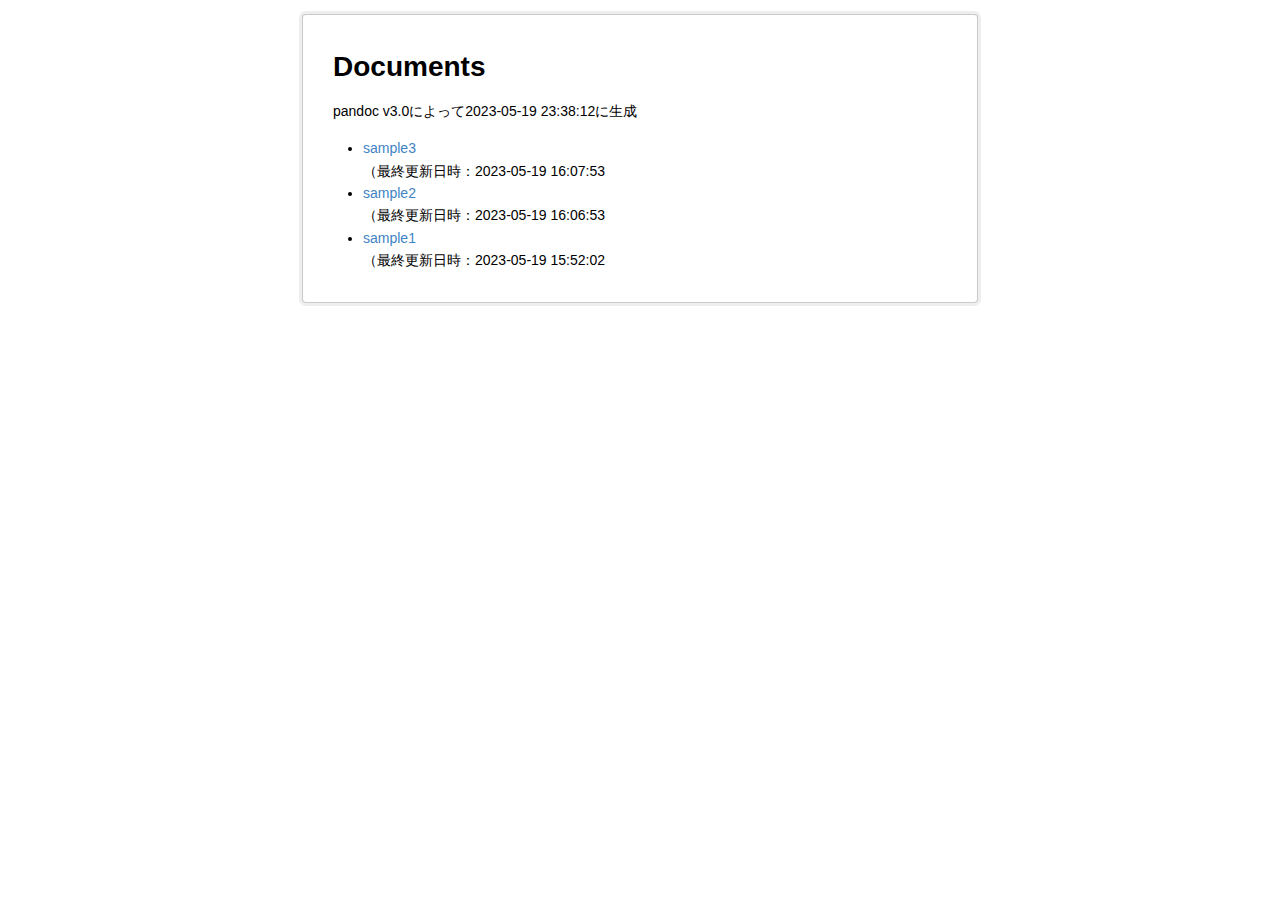
<file: src/index.html>
<!DOCTYPE html>
<html><head><meta charset="utf-8" />
<meta name="generator" content="pandoc v3.0" /><title>Documents</title>
<link rel="stylesheet" href="template/style.css">
</head><body><h1>Documents</h1>
<p>pandoc v3.0によって2023-05-19 23:38:12に生成</p>
<ul>
<li><a href=./html/sample3.html>sample3</a><br />（最終更新日時：2023-05-19 16:07:53 </li>
<li><a href=./html/sample2.html>sample2</a><br />（最終更新日時：2023-05-19 16:06:53 </li>
<li><a href=./html/sample1.html>sample1</a><br />（最終更新日時：2023-05-19 15:52:02 </li>
</ul></body></html>
</file>
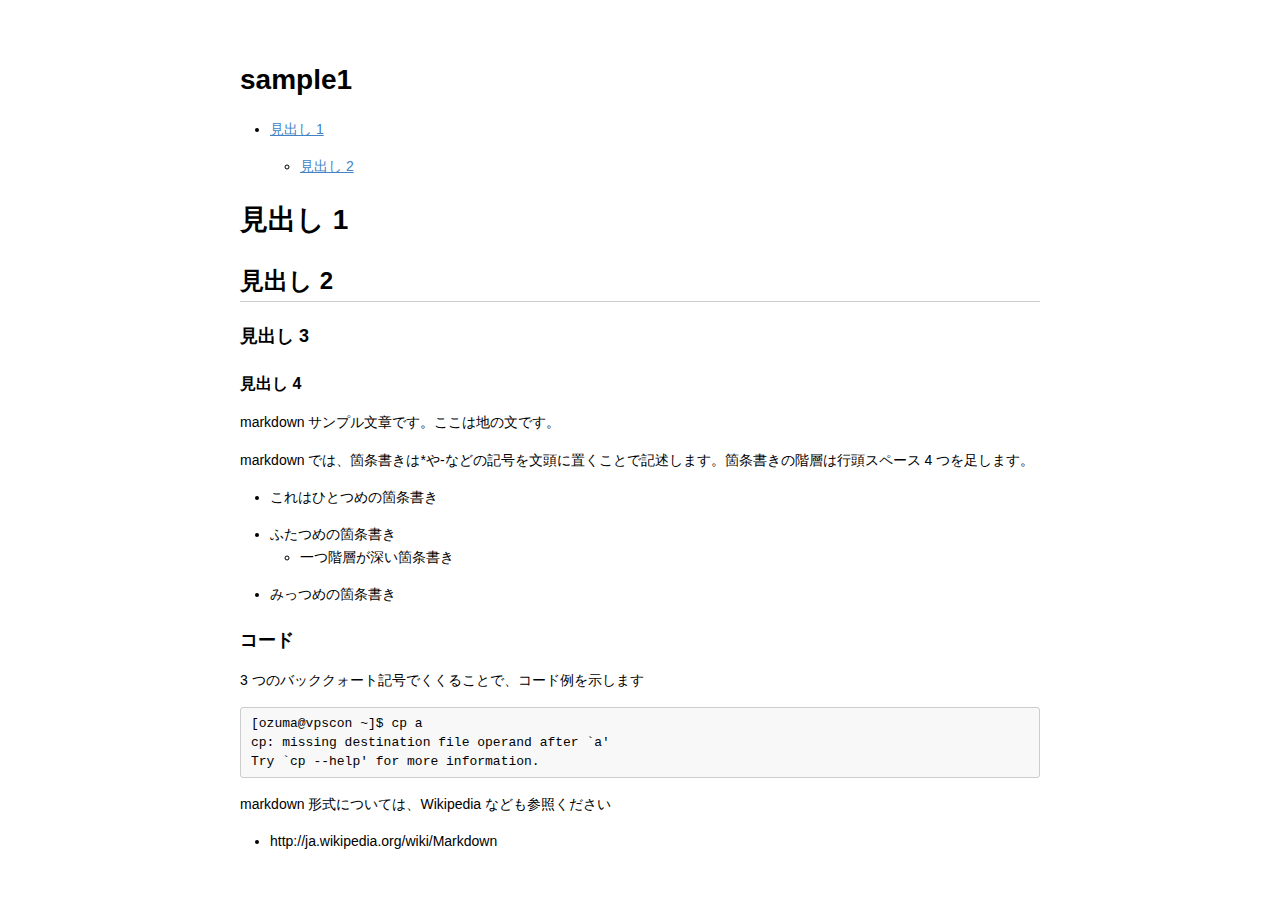
<file: src/html/sample1.html>
<!DOCTYPE html>
<html>
<head>
  <meta charset="utf-8">
  <meta name="generator" content="pandoc">
  <meta name="viewport" content="width=device-width, initial-scale=1.0, user-scalable=yes">
  <title>sample1</title>
  <style type="text/css">code{white-space: pre;}</style>
  <!-- Style for Markdown -->
  <style>
  .md2html-container {
    max-width: 800px;
    margin: 0 auto;
  }
  .md2html-container > h1:first-child {
    margin-top: 0;
  }
  body {
  font-family: Helvetica, arial, sans-serif;
  font-size: 14px;
  line-height: 1.6;
  padding-top: 10px;
  padding-bottom: 10px;
  background-color: white;
  padding: 30px; }

body > *:first-child {
  margin-top: 0 !important; }
body > *:last-child {
  margin-bottom: 0 !important; }

a {
  color: #4183C4; }
a.absent {
  color: #cc0000; }
a.anchor {
  display: block;
  padding-left: 30px;
  margin-left: -30px;
  cursor: pointer;
  position: absolute;
  top: 0;
  left: 0;
  bottom: 0; }

h1, h2, h3, h4, h5, h6 {
  margin: 20px 0 10px;
  padding: 0;
  font-weight: bold;
  -webkit-font-smoothing: antialiased;
  cursor: text;
  position: relative; }

h1:hover a.anchor, h2:hover a.anchor, h3:hover a.anchor, h4:hover a.anchor, h5:hover a.anchor, h6:hover a.anchor {
  background: url("../../images/modules/styleguide/para.png") no-repeat 10px center;
  text-decoration: none; }

h1 tt, h1 code {
  font-size: inherit; }

h2 tt, h2 code {
  font-size: inherit; }

h3 tt, h3 code {
  font-size: inherit; }

h4 tt, h4 code {
  font-size: inherit; }

h5 tt, h5 code {
  font-size: inherit; }

h6 tt, h6 code {
  font-size: inherit; }

h1 {
  font-size: 28px;
  color: black; }

h2 {
  font-size: 24px;
  border-bottom: 1px solid #cccccc;
  color: black; }

h3 {
  font-size: 18px; }

h4 {
  font-size: 16px; }

h5 {
  font-size: 14px; }

h6 {
  color: #777777;
  font-size: 14px; }

p, blockquote, ul, ol, dl, li, table, pre {
  margin: 15px 0; }

hr {
  background: transparent url("../../images/modules/pulls/dirty-shade.png") repeat-x 0 0;
  border: 0 none;
  color: #cccccc;
  height: 4px;
  padding: 0; }

body > h2:first-child {
  margin-top: 0;
  padding-top: 0; }
body > h1:first-child {
  margin-top: 0;
  padding-top: 0; }
  body > h1:first-child + h2 {
    margin-top: 0;
    padding-top: 0; }
body > h3:first-child, body > h4:first-child, body > h5:first-child, body > h6:first-child {
  margin-top: 0;
  padding-top: 0; }

a:first-child h1, a:first-child h2, a:first-child h3, a:first-child h4, a:first-child h5, a:first-child h6 {
  margin-top: 0;
  padding-top: 0; }

h1 p, h2 p, h3 p, h4 p, h5 p, h6 p {
  margin-top: 0; }

li p.first {
  display: inline-block; }

ul, ol {
  padding-left: 30px; }

ul :first-child, ol :first-child {
  margin-top: 0; }

ul :last-child, ol :last-child {
  margin-bottom: 0; }

dl {
  padding: 0; }
  dl dt {
    font-size: 14px;
    font-weight: bold;
    font-style: italic;
    padding: 0;
    margin: 15px 0 5px; }
    dl dt:first-child {
      padding: 0; }
    dl dt > :first-child {
      margin-top: 0; }
    dl dt > :last-child {
      margin-bottom: 0; }
  dl dd {
    margin: 0 0 15px;
    padding: 0 15px; }
    dl dd > :first-child {
      margin-top: 0; }
    dl dd > :last-child {
      margin-bottom: 0; }

blockquote {
  border-left: 4px solid #dddddd;
  padding: 0 15px;
  color: #777777; }
  blockquote > :first-child {
    margin-top: 0; }
  blockquote > :last-child {
    margin-bottom: 0; }

table {
  border-collapse: collapse;
  padding: 0; }
  table tr {
    border-top: 1px solid #cccccc;
    background-color: white;
    margin: 0;
    padding: 0; }
    table tr:nth-child(2n) {
      background-color: #f8f8f8; }
    table tr th {
      font-weight: bold;
      border: 1px solid #cccccc;
      text-align: left;
      margin: 0;
      padding: 6px 13px; }
    table tr td {
      border: 1px solid #cccccc;
      text-align: left;
      margin: 0;
      padding: 6px 13px; }
    table tr th :first-child, table tr td :first-child {
      margin-top: 0; }
    table tr th :last-child, table tr td :last-child {
      margin-bottom: 0; }

img {
  max-width: 100%; }

span.frame {
  display: block;
  overflow: hidden; }
  span.frame > span {
    border: 1px solid #dddddd;
    display: block;
    float: left;
    overflow: hidden;
    margin: 13px 0 0;
    padding: 7px;
    width: auto; }
  span.frame span img {
    display: block;
    float: left; }
  span.frame span span {
    clear: both;
    color: #333333;
    display: block;
    padding: 5px 0 0; }
span.align-center {
  display: block;
  overflow: hidden;
  clear: both; }
  span.align-center > span {
    display: block;
    overflow: hidden;
    margin: 13px auto 0;
    text-align: center; }
  span.align-center span img {
    margin: 0 auto;
    text-align: center; }
span.align-right {
  display: block;
  overflow: hidden;
  clear: both; }
  span.align-right > span {
    display: block;
    overflow: hidden;
    margin: 13px 0 0;
    text-align: right; }
  span.align-right span img {
    margin: 0;
    text-align: right; }
span.float-left {
  display: block;
  margin-right: 13px;
  overflow: hidden;
  float: left; }
  span.float-left span {
    margin: 13px 0 0; }
span.float-right {
  display: block;
  margin-left: 13px;
  overflow: hidden;
  float: right; }
  span.float-right > span {
    display: block;
    overflow: hidden;
    margin: 13px auto 0;
    text-align: right; }

code, tt {
  margin: 0 2px;
  padding: 0 5px;
  white-space: nowrap;
  border: 1px solid #eaeaea;
  background-color: #f8f8f8;
  border-radius: 3px; }

pre code {
  margin: 0;
  padding: 0;
  white-space: pre;
  border: none;
  background: transparent; }

.highlight pre {
  background-color: #f8f8f8;
  border: 1px solid #cccccc;
  font-size: 13px;
  line-height: 19px;
  overflow: auto;
  padding: 6px 10px;
  border-radius: 3px; }

pre {
  background-color: #f8f8f8;
  border: 1px solid #cccccc;
  font-size: 13px;
  line-height: 19px;
  overflow: auto;
  padding: 6px 10px;
  border-radius: 3px; }
  pre code, pre tt {
    background-color: transparent;
    border: none; }
  </style>
  <!--[if lt IE 9]>
    <script src="//cdnjs.cloudflare.com/ajax/libs/html5shiv/3.7.3/html5shiv-printshiv.min.js"></script>
  <![endif]-->
</head>
<body>
  <div class="md2html-container">
<header>
<h1 class="title">sample1</h1>
</header>
<nav id="TOC">
<ul>
<li><a href="#見出し-1" id="toc-見出し-1">見出し 1</a>
<ul>
<li><a href="#見出し-2" id="toc-見出し-2">見出し 2</a></li>
</ul></li>
</ul>
</nav>
<h1 id="見出し-1">見出し 1</h1>
<h2 id="見出し-2">見出し 2</h2>
<h3 id="見出し-3">見出し 3</h3>
<h4 id="見出し-4">見出し 4</h4>
<p>markdown サンプル文章です。ここは地の文です。</p>
<p>markdown
では、箇条書きは*や-などの記号を文頭に置くことで記述します。箇条書きの階層は行頭スペース
4 つを足します。</p>
<ul>
<li>これはひとつめの箇条書き</li>
<li>ふたつめの箇条書き
<ul>
<li>一つ階層が深い箇条書き</li>
</ul></li>
<li>みっつめの箇条書き</li>
</ul>
<h3 id="コード">コード</h3>
<p>3 つのバッククォート記号でくくることで、コード例を示します</p>
<pre><code>[ozuma@vpscon ~]$ cp a
cp: missing destination file operand after `a&#39;
Try `cp --help&#39; for more information.</code></pre>
<p>markdown 形式については、Wikipedia なども参照ください</p>
<ul>
<li>http://ja.wikipedia.org/wiki/Markdown</li>
</ul>
  </div>
</body>
</html>
</file>
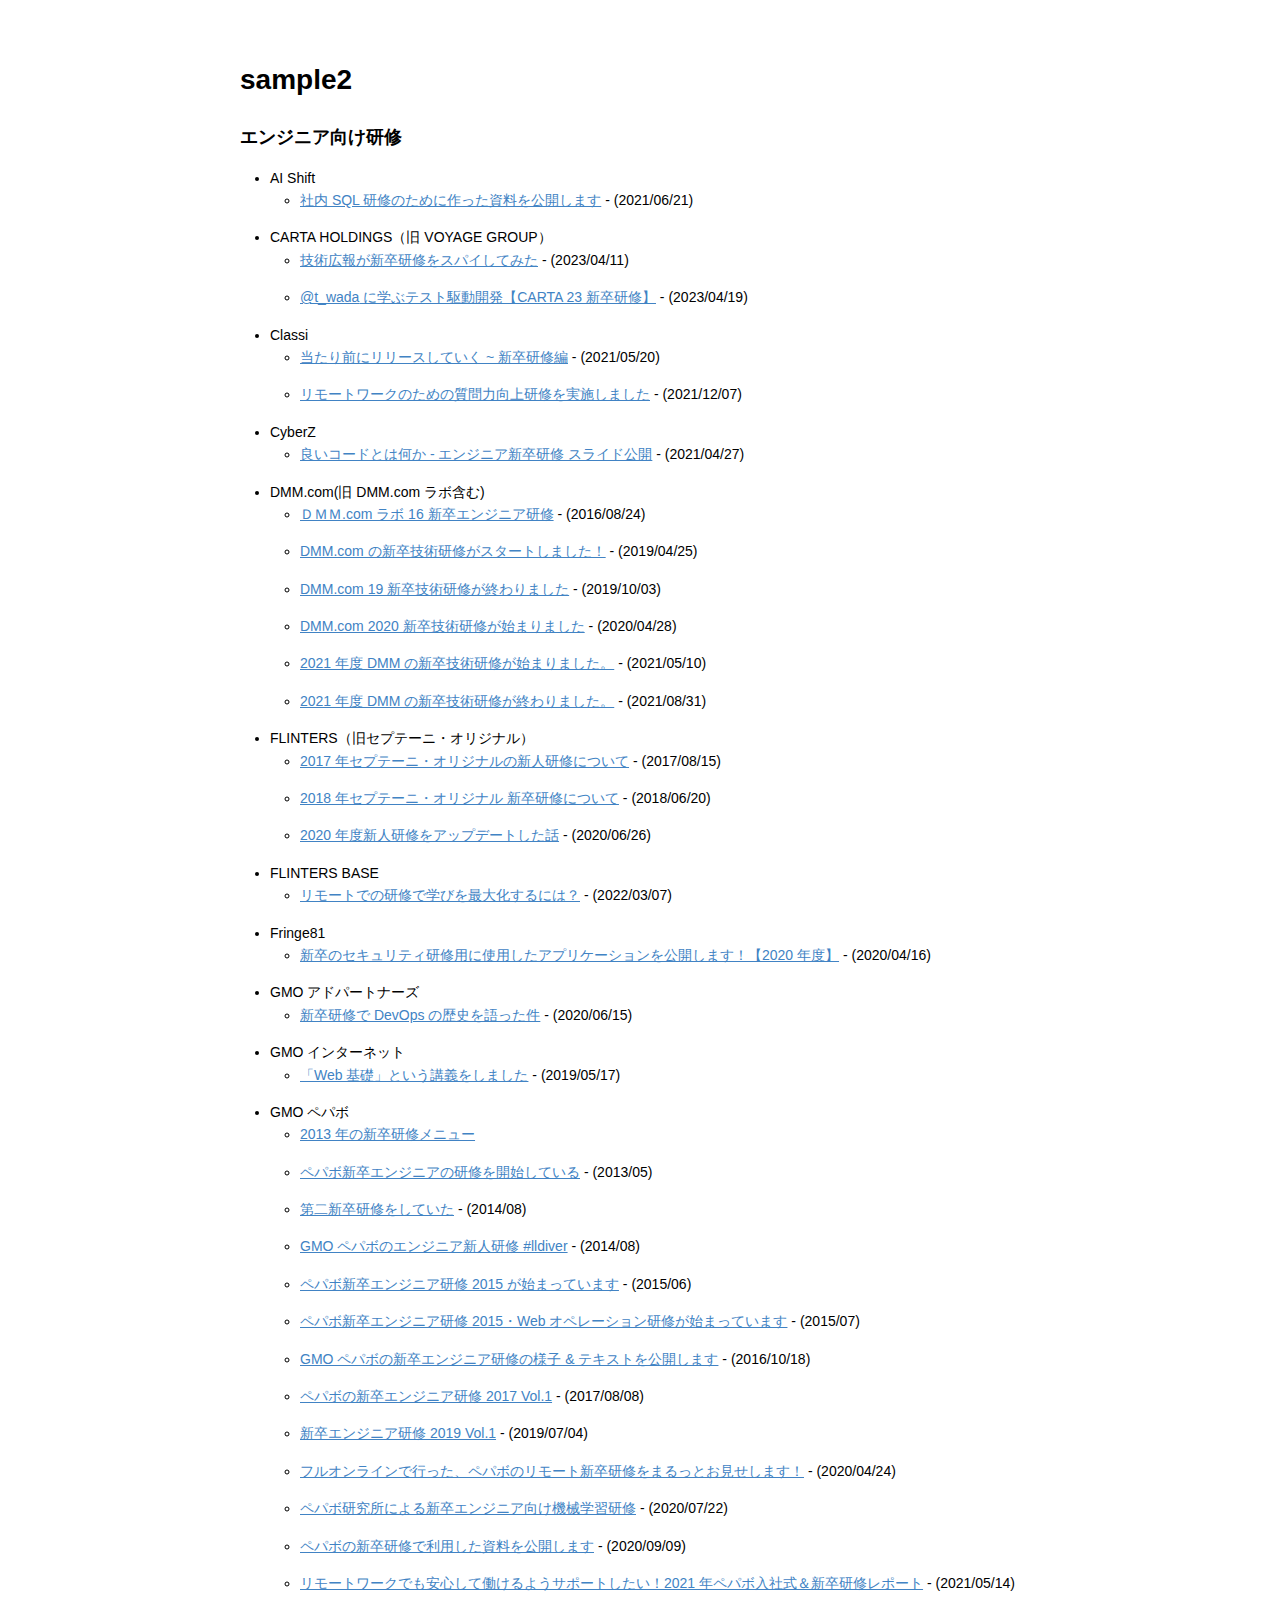
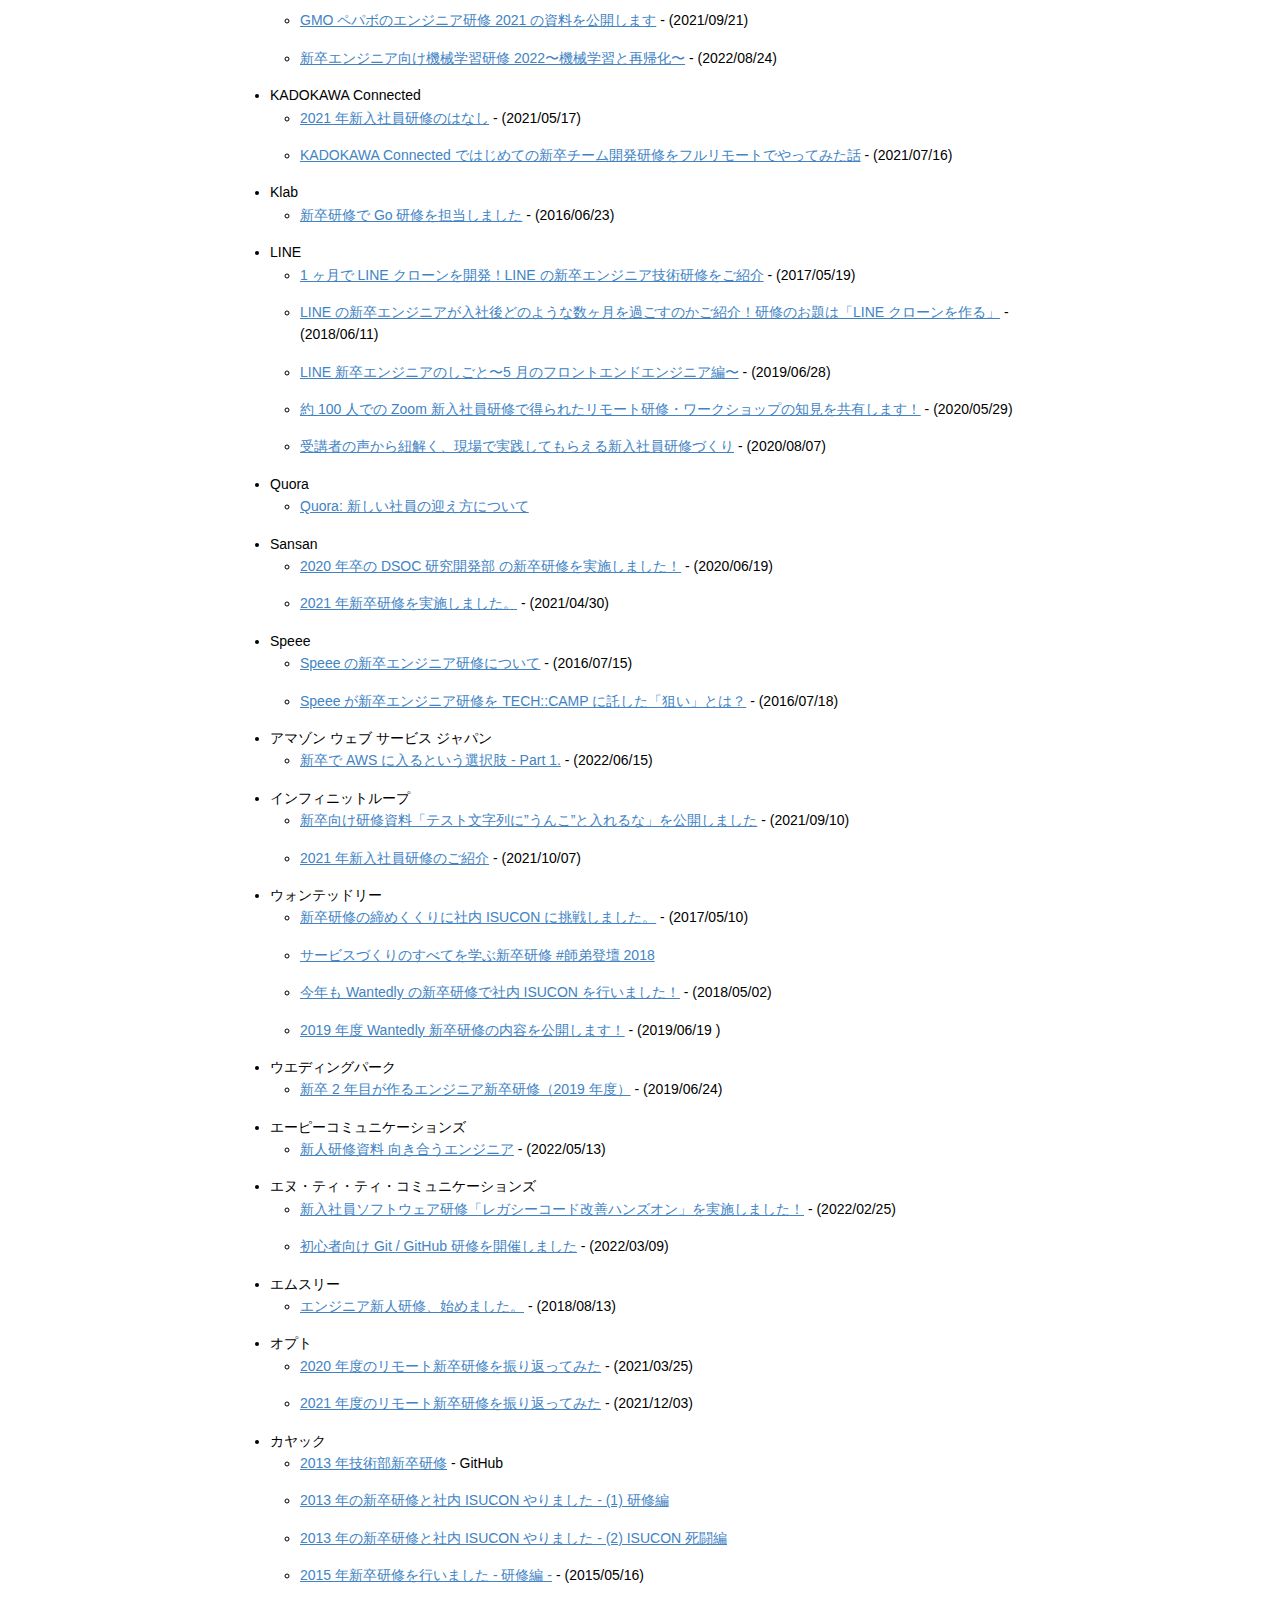
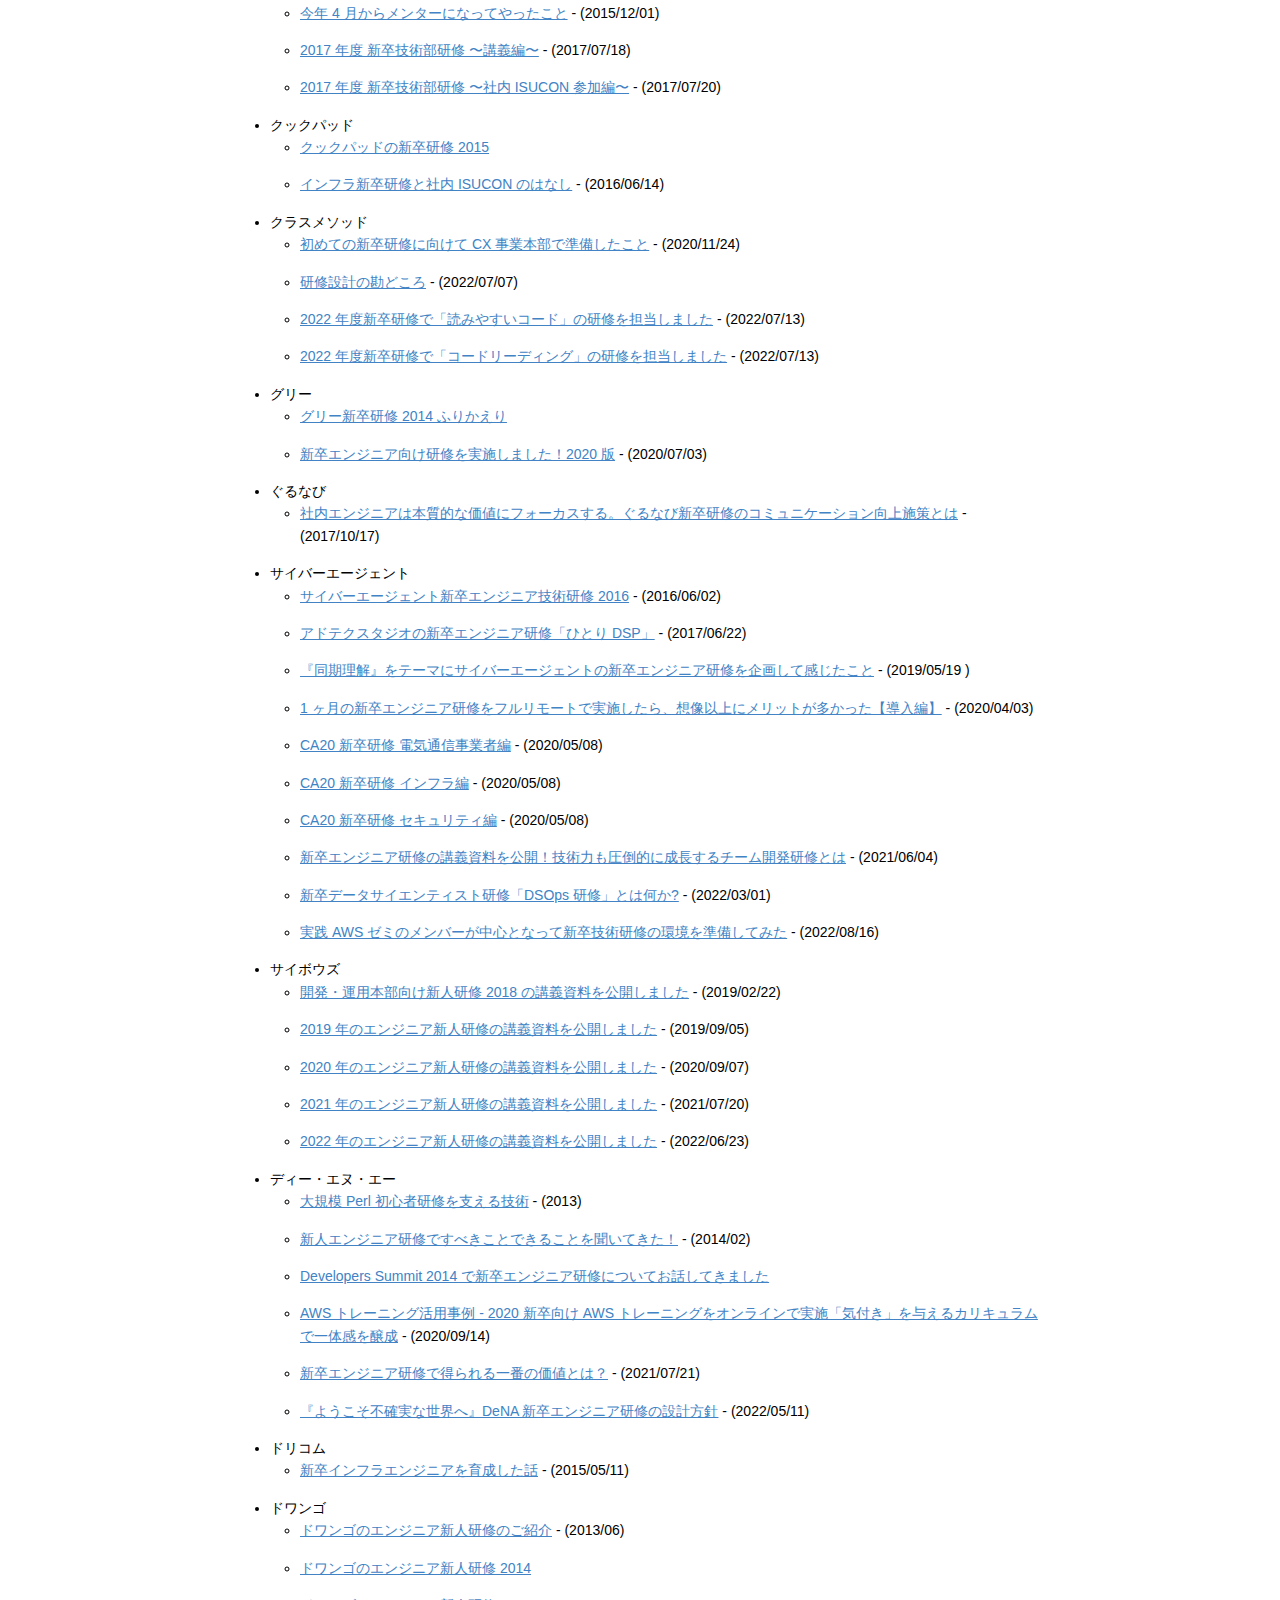
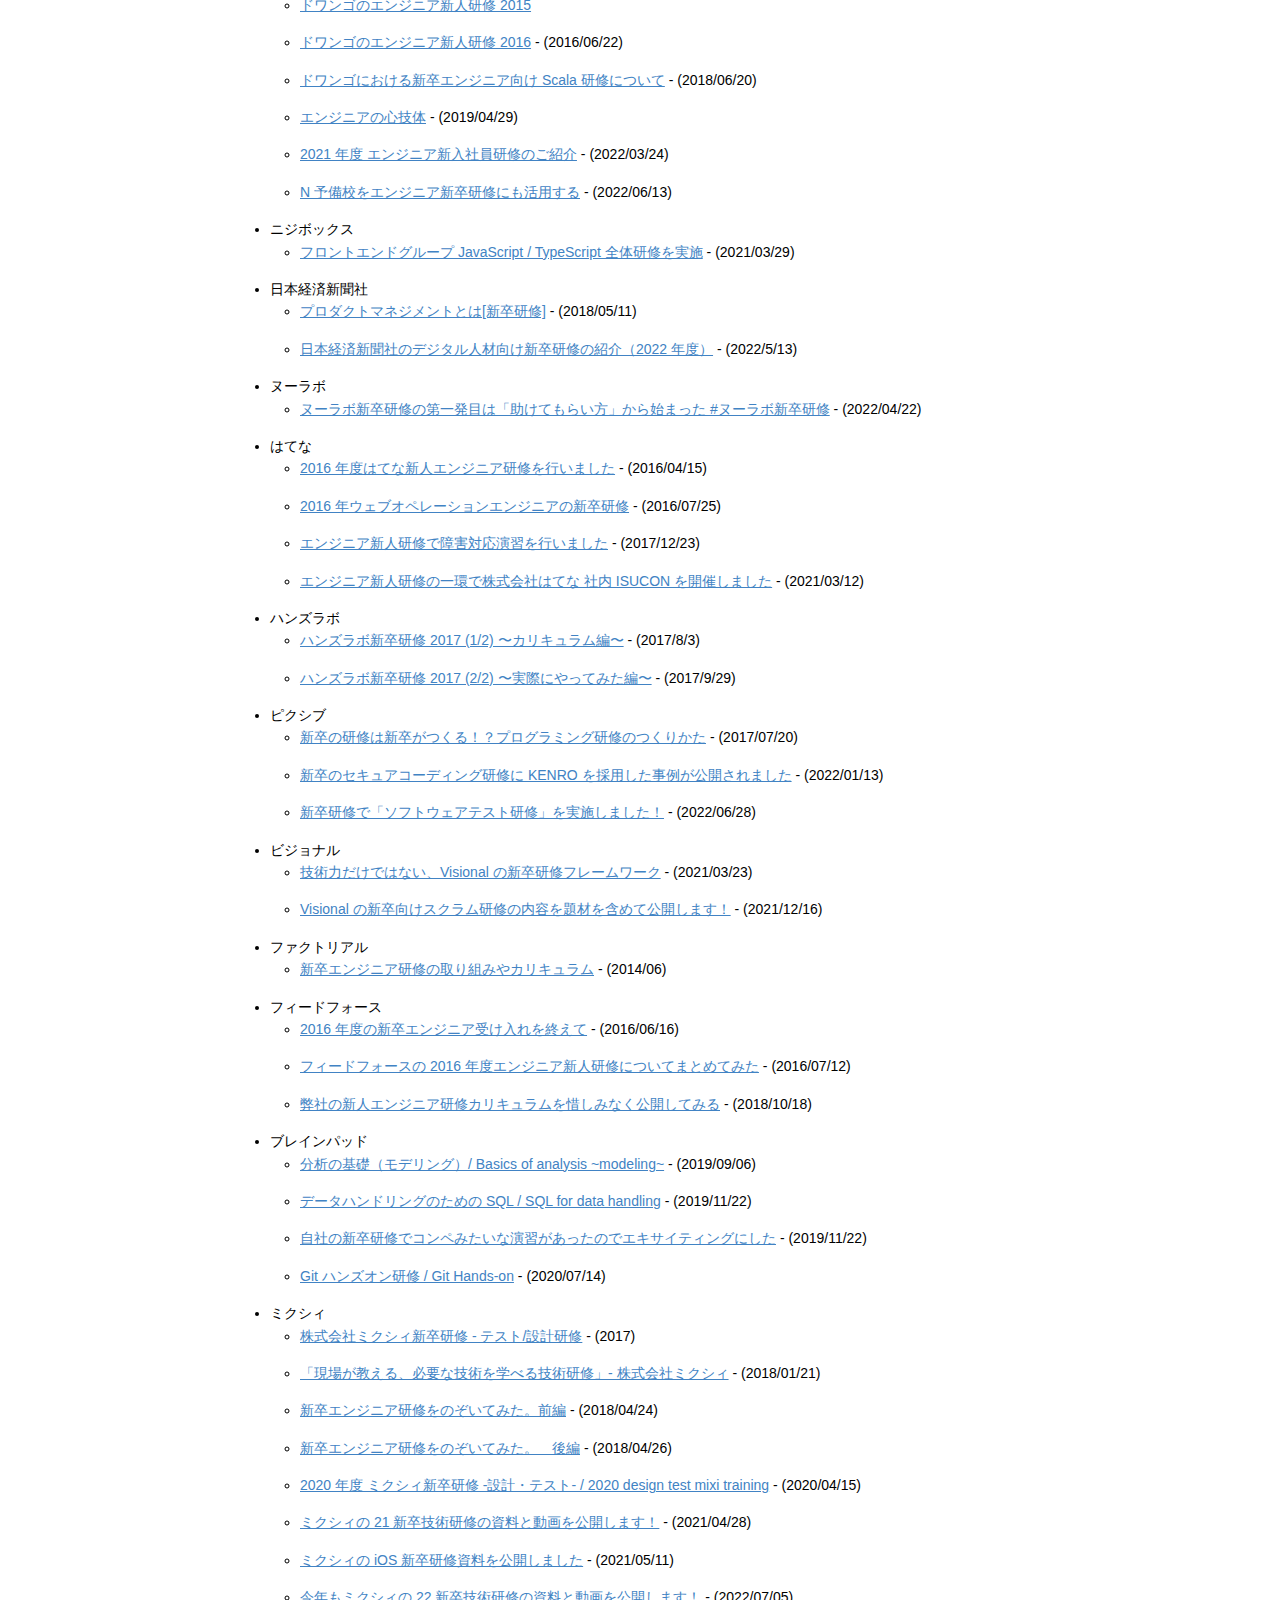
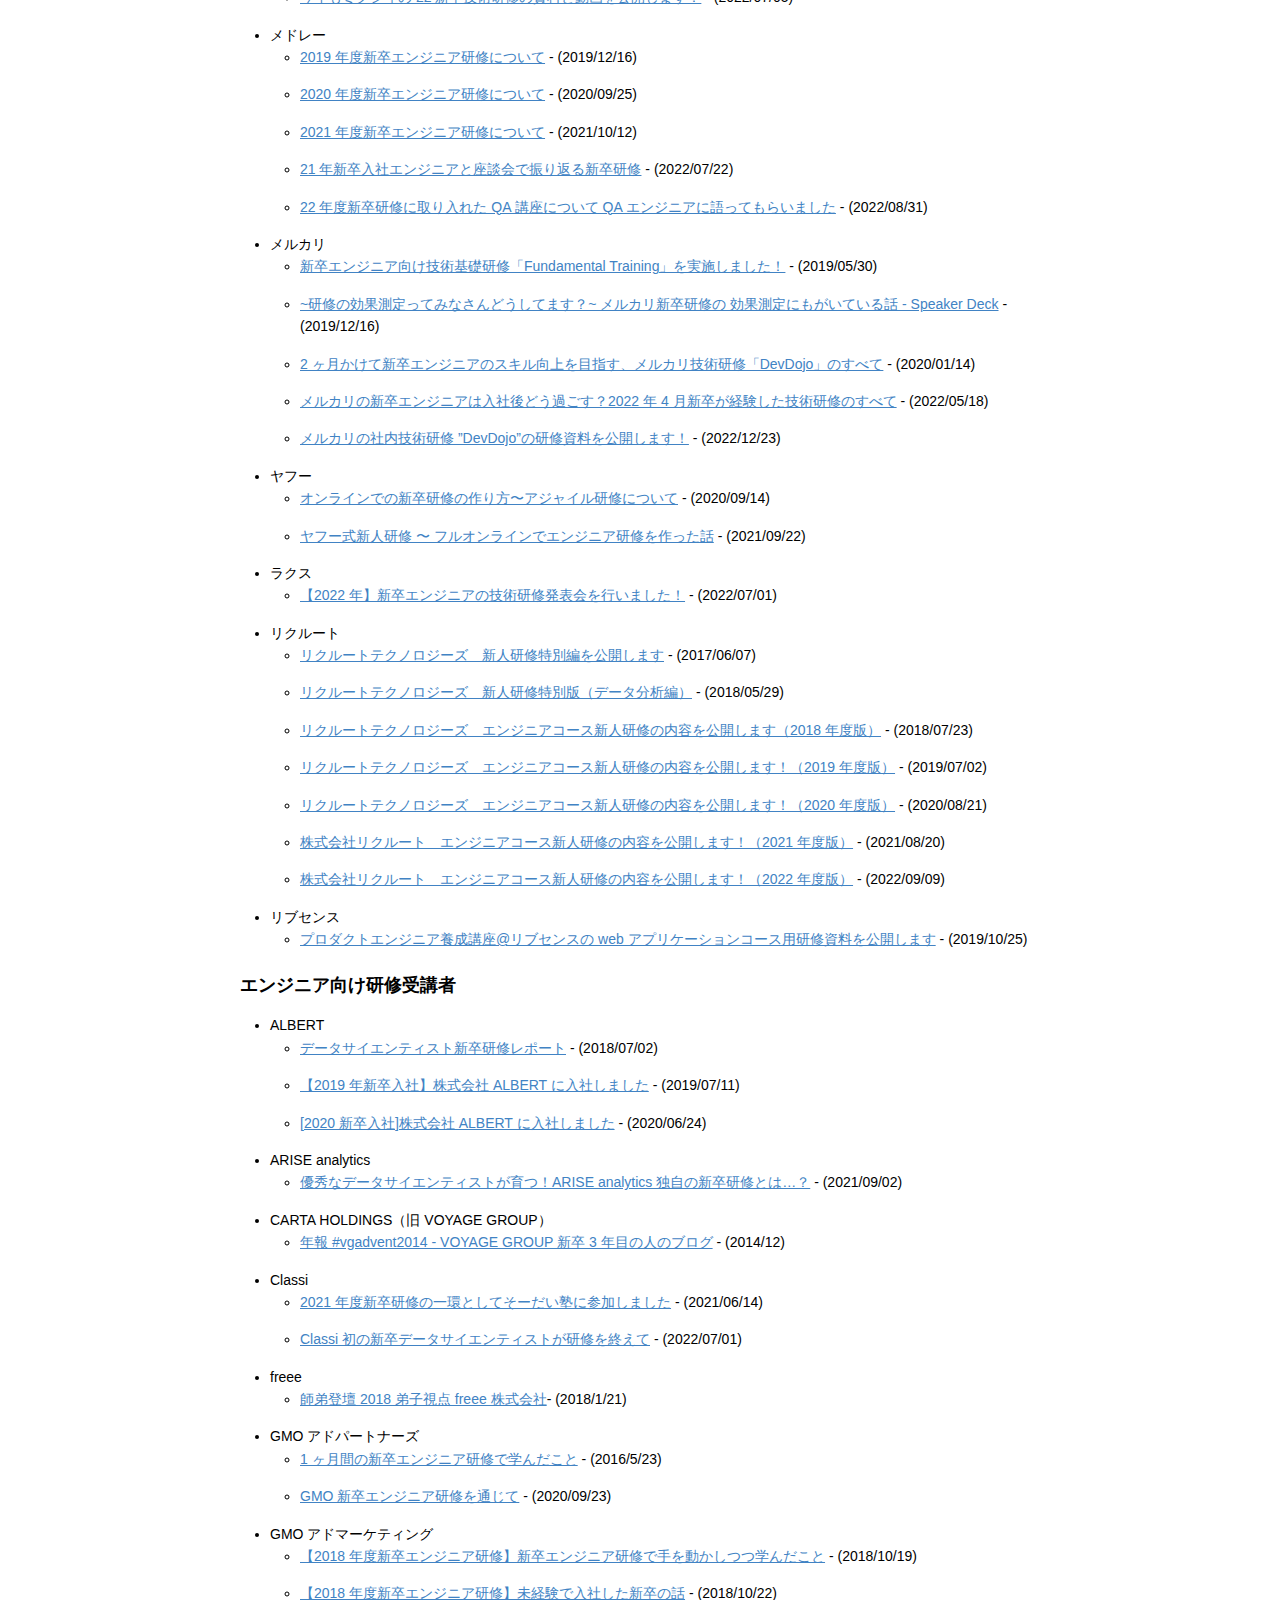
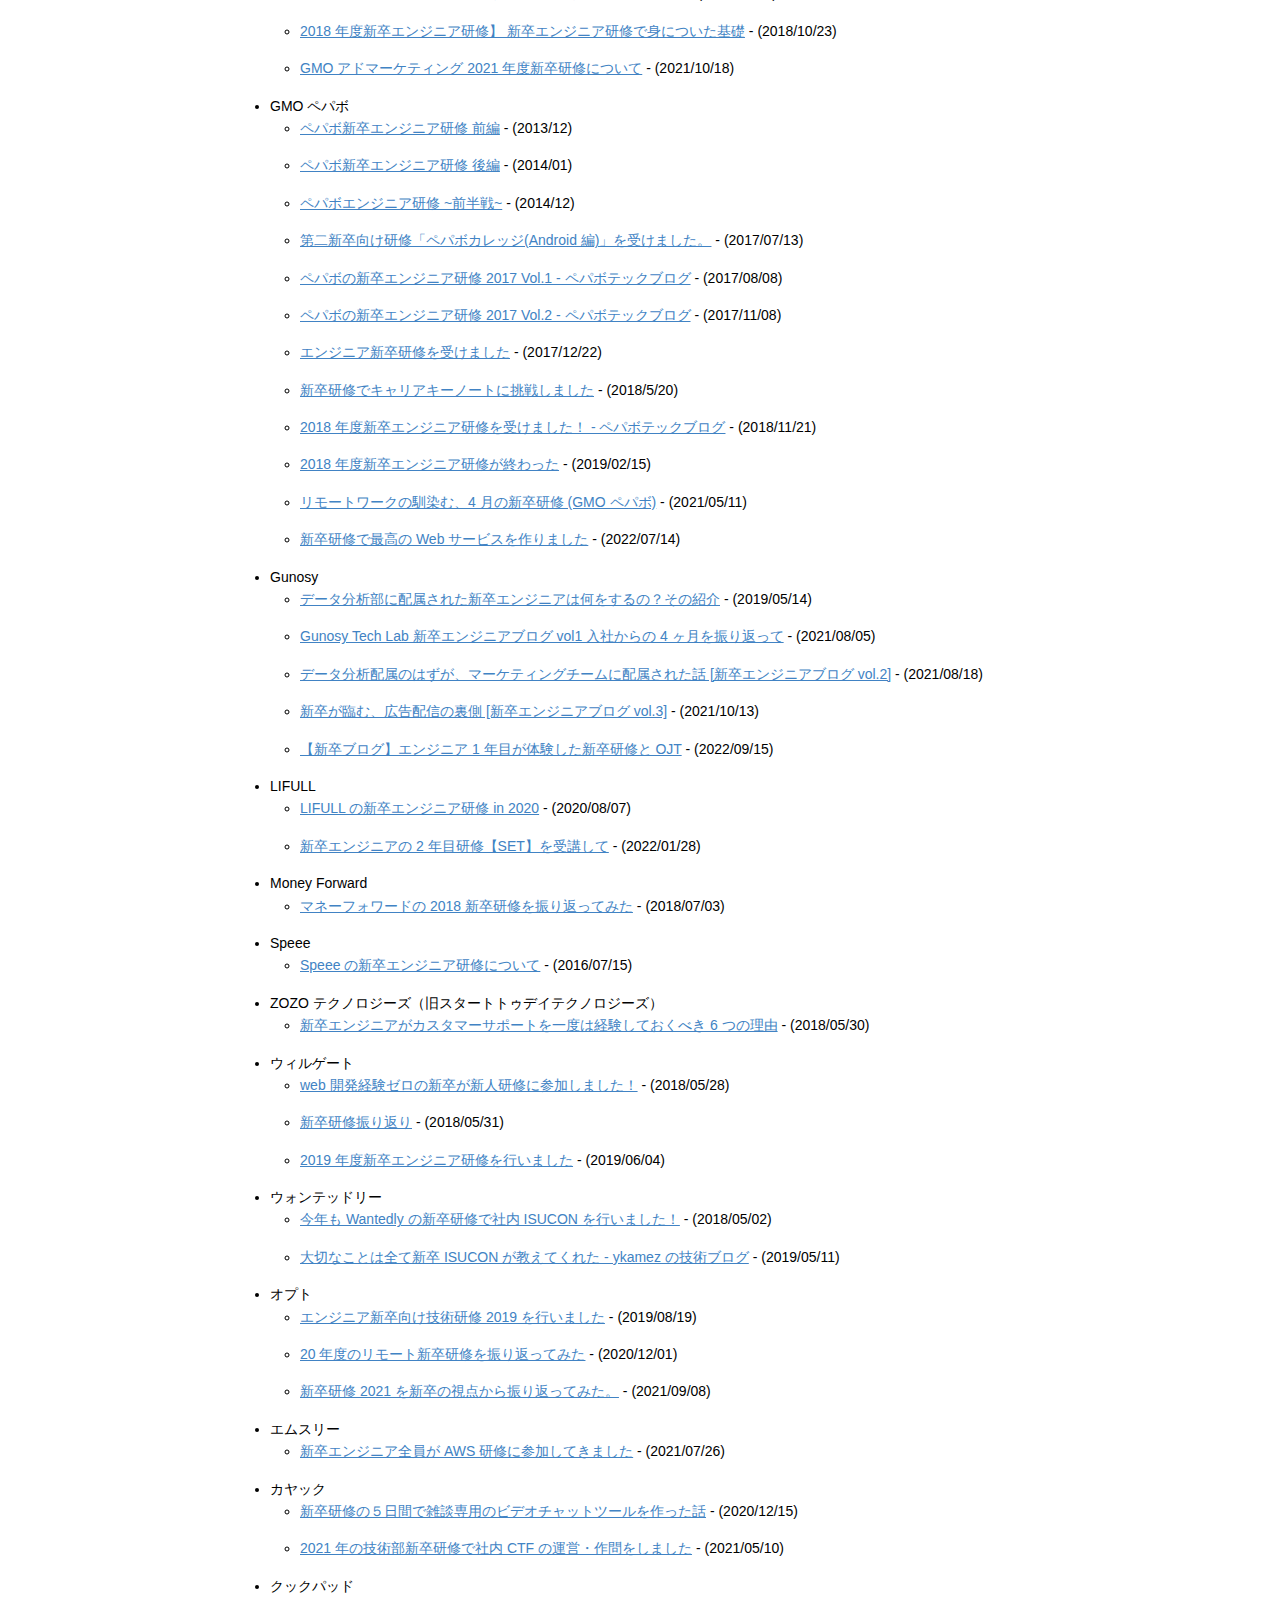
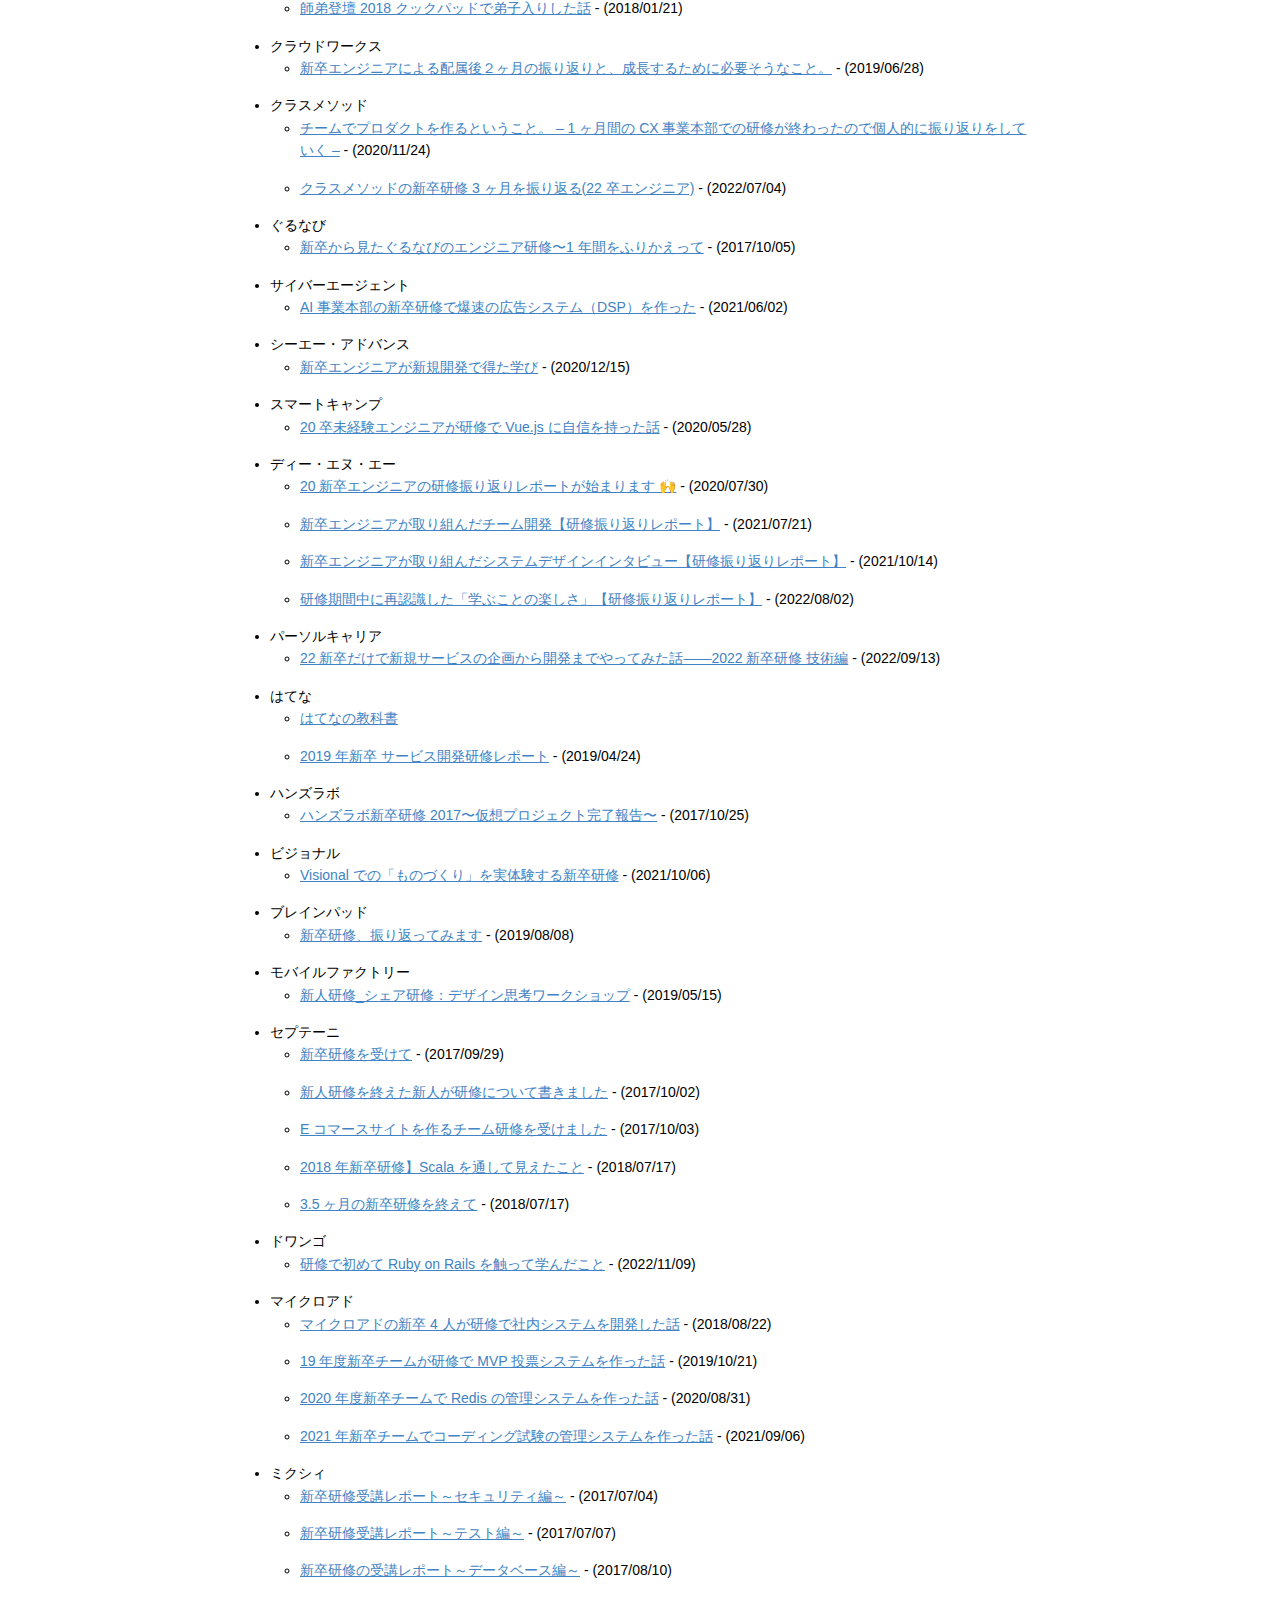
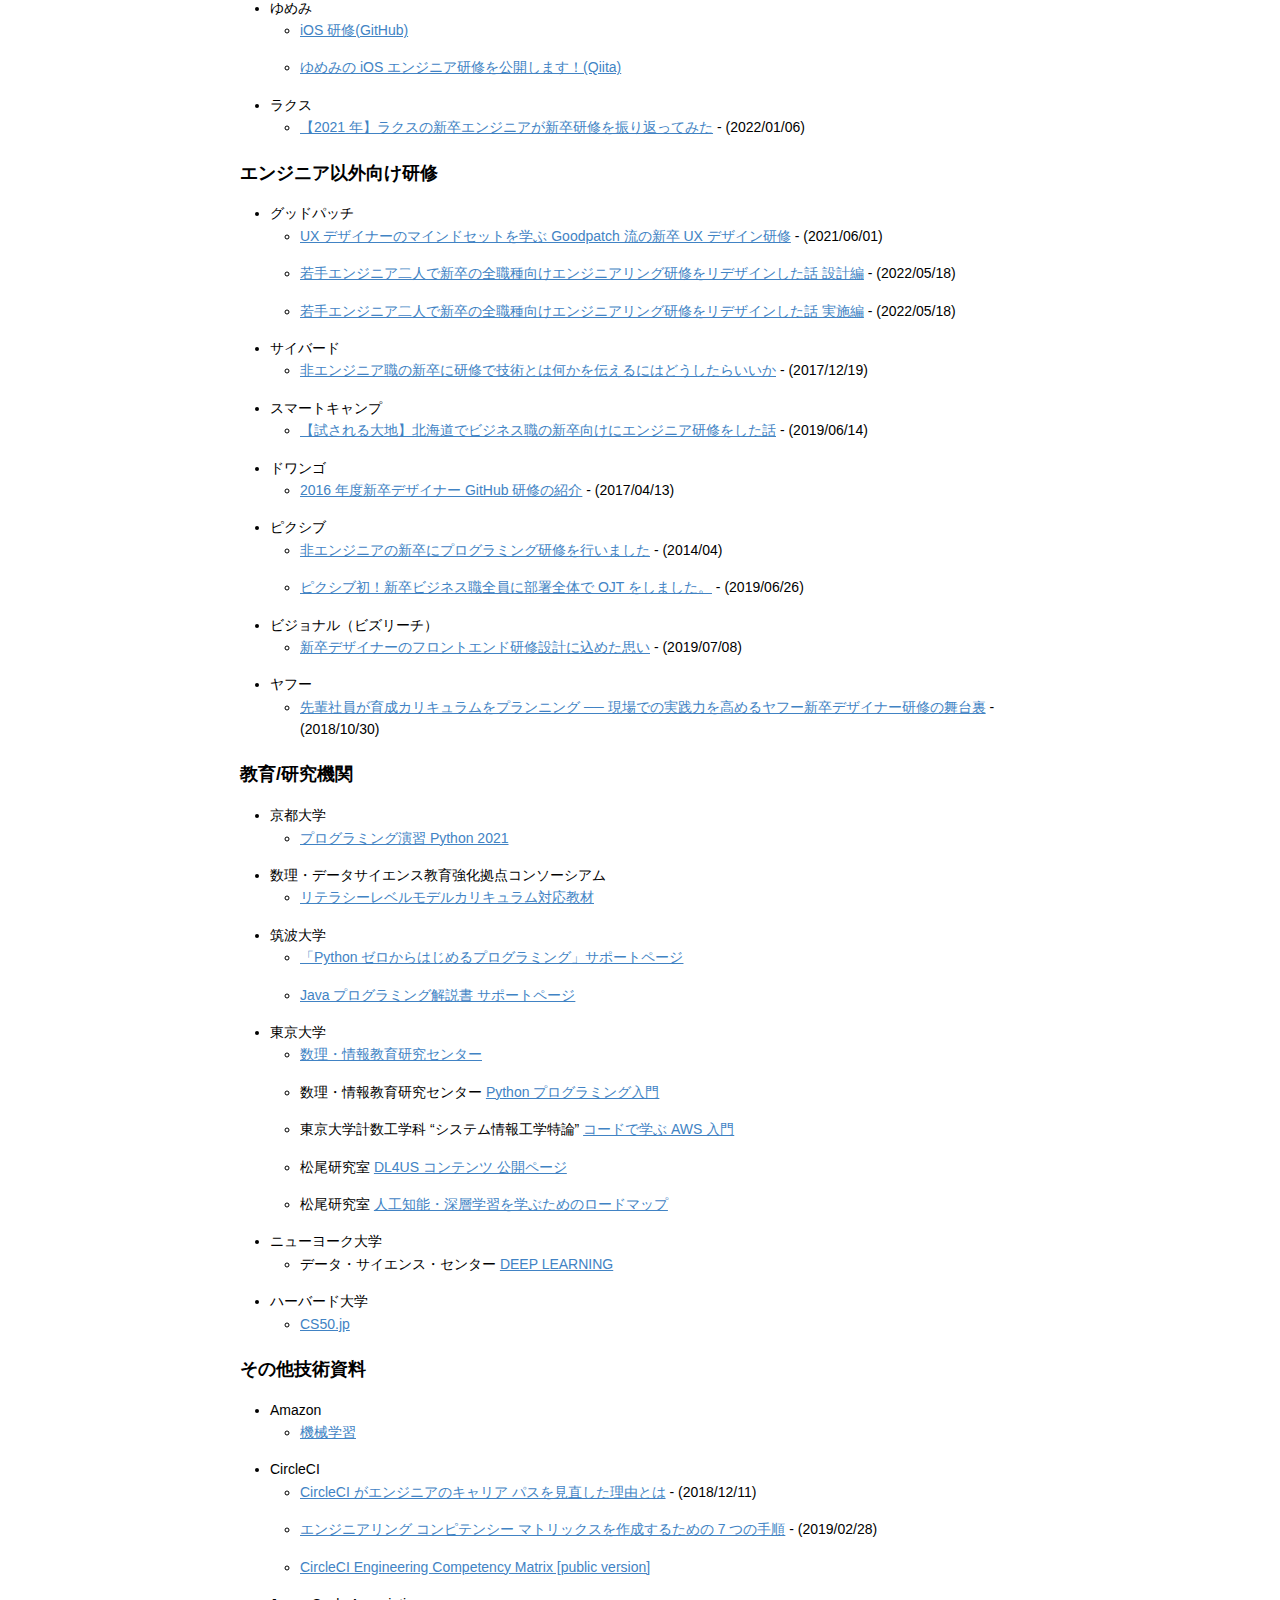
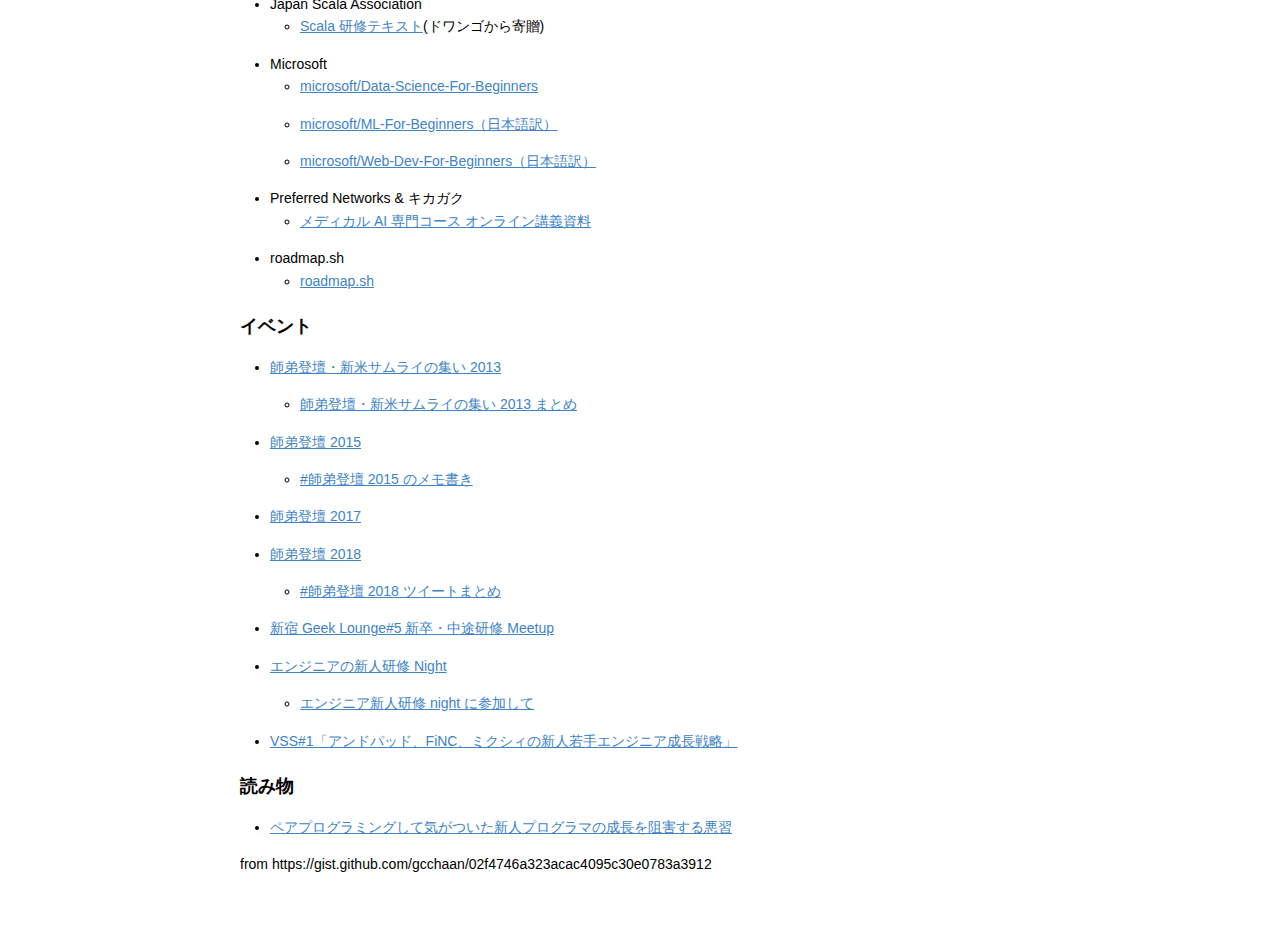
<file: src/html/sample2.html>
<!DOCTYPE html>
<html>
<head>
  <meta charset="utf-8">
  <meta name="generator" content="pandoc">
  <meta name="viewport" content="width=device-width, initial-scale=1.0, user-scalable=yes">
  <title>sample2</title>
  <style type="text/css">code{white-space: pre;}</style>
  <!-- Style for Markdown -->
  <style>
  .md2html-container {
    max-width: 800px;
    margin: 0 auto;
  }
  .md2html-container > h1:first-child {
    margin-top: 0;
  }
  body {
  font-family: Helvetica, arial, sans-serif;
  font-size: 14px;
  line-height: 1.6;
  padding-top: 10px;
  padding-bottom: 10px;
  background-color: white;
  padding: 30px; }

body > *:first-child {
  margin-top: 0 !important; }
body > *:last-child {
  margin-bottom: 0 !important; }

a {
  color: #4183C4; }
a.absent {
  color: #cc0000; }
a.anchor {
  display: block;
  padding-left: 30px;
  margin-left: -30px;
  cursor: pointer;
  position: absolute;
  top: 0;
  left: 0;
  bottom: 0; }

h1, h2, h3, h4, h5, h6 {
  margin: 20px 0 10px;
  padding: 0;
  font-weight: bold;
  -webkit-font-smoothing: antialiased;
  cursor: text;
  position: relative; }

h1:hover a.anchor, h2:hover a.anchor, h3:hover a.anchor, h4:hover a.anchor, h5:hover a.anchor, h6:hover a.anchor {
  background: url("../../images/modules/styleguide/para.png") no-repeat 10px center;
  text-decoration: none; }

h1 tt, h1 code {
  font-size: inherit; }

h2 tt, h2 code {
  font-size: inherit; }

h3 tt, h3 code {
  font-size: inherit; }

h4 tt, h4 code {
  font-size: inherit; }

h5 tt, h5 code {
  font-size: inherit; }

h6 tt, h6 code {
  font-size: inherit; }

h1 {
  font-size: 28px;
  color: black; }

h2 {
  font-size: 24px;
  border-bottom: 1px solid #cccccc;
  color: black; }

h3 {
  font-size: 18px; }

h4 {
  font-size: 16px; }

h5 {
  font-size: 14px; }

h6 {
  color: #777777;
  font-size: 14px; }

p, blockquote, ul, ol, dl, li, table, pre {
  margin: 15px 0; }

hr {
  background: transparent url("../../images/modules/pulls/dirty-shade.png") repeat-x 0 0;
  border: 0 none;
  color: #cccccc;
  height: 4px;
  padding: 0; }

body > h2:first-child {
  margin-top: 0;
  padding-top: 0; }
body > h1:first-child {
  margin-top: 0;
  padding-top: 0; }
  body > h1:first-child + h2 {
    margin-top: 0;
    padding-top: 0; }
body > h3:first-child, body > h4:first-child, body > h5:first-child, body > h6:first-child {
  margin-top: 0;
  padding-top: 0; }

a:first-child h1, a:first-child h2, a:first-child h3, a:first-child h4, a:first-child h5, a:first-child h6 {
  margin-top: 0;
  padding-top: 0; }

h1 p, h2 p, h3 p, h4 p, h5 p, h6 p {
  margin-top: 0; }

li p.first {
  display: inline-block; }

ul, ol {
  padding-left: 30px; }

ul :first-child, ol :first-child {
  margin-top: 0; }

ul :last-child, ol :last-child {
  margin-bottom: 0; }

dl {
  padding: 0; }
  dl dt {
    font-size: 14px;
    font-weight: bold;
    font-style: italic;
    padding: 0;
    margin: 15px 0 5px; }
    dl dt:first-child {
      padding: 0; }
    dl dt > :first-child {
      margin-top: 0; }
    dl dt > :last-child {
      margin-bottom: 0; }
  dl dd {
    margin: 0 0 15px;
    padding: 0 15px; }
    dl dd > :first-child {
      margin-top: 0; }
    dl dd > :last-child {
      margin-bottom: 0; }

blockquote {
  border-left: 4px solid #dddddd;
  padding: 0 15px;
  color: #777777; }
  blockquote > :first-child {
    margin-top: 0; }
  blockquote > :last-child {
    margin-bottom: 0; }

table {
  border-collapse: collapse;
  padding: 0; }
  table tr {
    border-top: 1px solid #cccccc;
    background-color: white;
    margin: 0;
    padding: 0; }
    table tr:nth-child(2n) {
      background-color: #f8f8f8; }
    table tr th {
      font-weight: bold;
      border: 1px solid #cccccc;
      text-align: left;
      margin: 0;
      padding: 6px 13px; }
    table tr td {
      border: 1px solid #cccccc;
      text-align: left;
      margin: 0;
      padding: 6px 13px; }
    table tr th :first-child, table tr td :first-child {
      margin-top: 0; }
    table tr th :last-child, table tr td :last-child {
      margin-bottom: 0; }

img {
  max-width: 100%; }

span.frame {
  display: block;
  overflow: hidden; }
  span.frame > span {
    border: 1px solid #dddddd;
    display: block;
    float: left;
    overflow: hidden;
    margin: 13px 0 0;
    padding: 7px;
    width: auto; }
  span.frame span img {
    display: block;
    float: left; }
  span.frame span span {
    clear: both;
    color: #333333;
    display: block;
    padding: 5px 0 0; }
span.align-center {
  display: block;
  overflow: hidden;
  clear: both; }
  span.align-center > span {
    display: block;
    overflow: hidden;
    margin: 13px auto 0;
    text-align: center; }
  span.align-center span img {
    margin: 0 auto;
    text-align: center; }
span.align-right {
  display: block;
  overflow: hidden;
  clear: both; }
  span.align-right > span {
    display: block;
    overflow: hidden;
    margin: 13px 0 0;
    text-align: right; }
  span.align-right span img {
    margin: 0;
    text-align: right; }
span.float-left {
  display: block;
  margin-right: 13px;
  overflow: hidden;
  float: left; }
  span.float-left span {
    margin: 13px 0 0; }
span.float-right {
  display: block;
  margin-left: 13px;
  overflow: hidden;
  float: right; }
  span.float-right > span {
    display: block;
    overflow: hidden;
    margin: 13px auto 0;
    text-align: right; }

code, tt {
  margin: 0 2px;
  padding: 0 5px;
  white-space: nowrap;
  border: 1px solid #eaeaea;
  background-color: #f8f8f8;
  border-radius: 3px; }

pre code {
  margin: 0;
  padding: 0;
  white-space: pre;
  border: none;
  background: transparent; }

.highlight pre {
  background-color: #f8f8f8;
  border: 1px solid #cccccc;
  font-size: 13px;
  line-height: 19px;
  overflow: auto;
  padding: 6px 10px;
  border-radius: 3px; }

pre {
  background-color: #f8f8f8;
  border: 1px solid #cccccc;
  font-size: 13px;
  line-height: 19px;
  overflow: auto;
  padding: 6px 10px;
  border-radius: 3px; }
  pre code, pre tt {
    background-color: transparent;
    border: none; }
  </style>
  <!--[if lt IE 9]>
    <script src="//cdnjs.cloudflare.com/ajax/libs/html5shiv/3.7.3/html5shiv-printshiv.min.js"></script>
  <![endif]-->
</head>
<body>
  <div class="md2html-container">
<header>
<h1 class="title">sample2</h1>
</header>
<h3 id="エンジニア向け研修">エンジニア向け研修</h3>
<ul>
<li>AI Shift
<ul>
<li><a href="https://www.ai-shift.co.jp/techblog/1980">社内 SQL
研修のために作った資料を公開します</a> - (2021/06/21)</li>
</ul></li>
<li>CARTA HOLDINGS（旧 VOYAGE GROUP）
<ul>
<li><a
href="https://techblog.cartaholdings.co.jp/entry/open-ai-api-hackathon">技術広報が新卒研修<Open AI ハッカソン>をスパイしてみた</a>
- (2023/04/11)</li>
<li><a
href="https://techblog.cartaholdings.co.jp/entry/test-driven-development-training-2023"><span
class="citation" data-cites="t_wada">@t_wada</span>
に学ぶテスト駆動開発【CARTA 23 新卒研修】</a> - (2023/04/19)</li>
</ul></li>
<li>Classi
<ul>
<li><a
href="https://tech.classi.jp/entry/2021/05/20/110000">当たり前にリリースしていく
~ 新卒研修編</a> - (2021/05/20)</li>
<li><a
href="https://tech.classi.jp/entry/2021/12/07/120000">リモートワークのための質問力向上研修を実施しました</a>
- (2021/12/07)</li>
</ul></li>
<li>CyberZ
<ul>
<li><a
href="https://note.com/cyberz_cto/n/n26f535d6c575">良いコードとは何か -
エンジニア新卒研修 スライド公開</a> - (2021/04/27)</li>
</ul></li>
<li>DMM.com(旧 DMM.com ラボ含む)
<ul>
<li><a
href="https://dmmlabotech.hatenablog.jp/entry/2016/08/24/190442">ＤＭＭ.com
ラボ 16 新卒エンジニア研修</a> - (2016/08/24)</li>
<li><a
href="https://inside.dmm.com/entry/2019/04/25/engineer-training-2019">DMM.com
の新卒技術研修がスタートしました！</a> - (2019/04/25)</li>
<li><a
href="https://inside.dmm.com/entry/2019/10/03/engineer-training-2019">DMM.com
19 新卒技術研修が終わりました</a> - (2019/10/03)</li>
<li><a
href="https://inside.dmm.com/entry/2020/04/28/engineer-training-2020">DMM.com
2020 新卒技術研修が始まりました</a> - (2020/04/28)</li>
<li><a
href="https://inside.dmm.com/entry/2021/05/10/engineer-training-2021">2021
年度 DMM の新卒技術研修が始まりました。</a> - (2021/05/10)</li>
<li><a
href="https://inside.dmm.com/entry/2021/08/31/engineer-training-2021">2021
年度 DMM の新卒技術研修が終わりました。</a> - (2021/08/31)</li>
</ul></li>
<li>FLINTERS（旧セプテーニ・オリジナル）
<ul>
<li><a href="http://labs.septeni.co.jp/entry/2017/08/15/121003">2017
年セプテーニ・オリジナルの新人研修について</a> - (2017/08/15)</li>
<li><a
href="https://speakerdeck.com/taketora/2018nian-seputeniorizinaru-xin-zu-yan-xiu-nituite-1">2018
年セプテーニ・オリジナル 新卒研修について</a> - (2018/06/20)</li>
<li><a href="https://labs.septeni.co.jp/entry/2020/06/26/190000">2020
年度新人研修をアップデートした話</a> - (2020/06/26)</li>
</ul></li>
<li>FLINTERS BASE
<ul>
<li><a
href="https://blog.flinters-base.co.jp/entry/2022/03/07/130000">リモートでの研修で学びを最大化するには？</a>
- (2022/03/07)</li>
</ul></li>
<li>Fringe81
<ul>
<li><a
href="https://qiita.com/minakawa-daiki/items/5fc6efbb2244f6f1c19c">新卒のセキュリティ研修用に使用したアプリケーションを公開します！【2020
年度】</a> - (2020/04/16)</li>
</ul></li>
<li>GMO アドパートナーズ
<ul>
<li><a
href="https://techblog.gmo-ap.jp/2020/06/15/gtb_devops/">新卒研修で
DevOps の歴史を語った件</a> - (2020/06/15)</li>
</ul></li>
<li>GMO インターネット
<ul>
<li><a href="https://nrslib.com/event-after-introduction-to-web/">「Web
基礎」という講義をしました</a> - (2019/05/17)</li>
</ul></li>
<li>GMO ペパボ
<ul>
<li><a href="https://gist.github.com/hsbt/5318109">2013
年の新卒研修メニュー</a></li>
<li><a
href="http://www.hsbt.org/diary/20130522.html#p01">ペパボ新卒エンジニアの研修を開始している</a>
- (2013/05)</li>
<li><a
href="http://udzura.hatenablog.jp/entry/2014/08/01/200114">第二新卒研修をしていた</a>
- (2014/08)</li>
<li><a
href="https://kentarokuribayashi.com/journal/2014/08/23/2014-08-23-145417">GMO
ペパボのエンジニア新人研修 #lldiver</a> - (2014/08)</li>
<li><a
href="http://blog.hifumi.info/2015/06/14/pepabo-engineer-training-2015/">ペパボ新卒エンジニア研修
2015 が始まっています</a> - (2015/06)</li>
<li><a
href="http://blog.hifumi.info/2015/07/20/pepabo-web-operation-training-2015/">ペパボ新卒エンジニア研修
2015・Web オペレーション研修が始まっています</a> - (2015/07)</li>
<li><a
href="https://tech.pepabo.com/2016/10/18/engineer-training-2016/">GMO
ペパボの新卒エンジニア研修の様子 &amp; テキストを公開します</a> -
(2016/10/18)</li>
<li><a
href="https://tech.pepabo.com/2017/08/08/engineer-training-2017-vol1/">ペパボの新卒エンジニア研修
2017 Vol.1</a> - (2017/08/08)</li>
<li><a
href="https://tech.pepabo.com/2019/07/04/newcomer-train-2019/">新卒エンジニア研修
2019 Vol.1</a> - (2019/07/04)</li>
<li><a
href="https://hr.pepabo.com/report/2020/04/24/3830">フルオンラインで行った、ペパボのリモート新卒研修をまるっとお見せします！</a>
- (2020/04/24)</li>
<li><a
href="https://rand.pepabo.com/article/2020/07/22/machine-learning-introduction/?s=09">ペパボ研究所による新卒エンジニア向け機械学習研修</a>
- (2020/07/22)</li>
<li><a
href="https://tech.pepabo.com/2020/09/09/newbie-training-2020/">ペパボの新卒研修で利用した資料を公開します</a>
- (2020/09/09)</li>
<li><a
href="https://hr.pepabo.com/report/2021/05/14/5629">リモートワークでも安心して働けるようサポートしたい！2021
年ペパボ入社式＆新卒研修レポート</a> - (2021/05/14)</li>
<li><a
href="https://tech.pepabo.com/2021/09/21/newbie-training-2021/">GMO
ペパボのエンジニア研修 2021 の資料を公開します</a> - (2021/09/21)</li>
<li><a
href="https://rand.pepabo.com/article/2022/08/24/ml-training-report/">新卒エンジニア向け機械学習研修
2022〜機械学習と再帰化〜</a> - (2022/08/24)</li>
</ul></li>
<li>KADOKAWA Connected
<ul>
<li><a href="https://engineering.kdx.co.jp/entry/2021/05/17/180000">2021
年新入社員研修のはなし</a> - (2021/05/17)</li>
<li><a
href="https://engineering.kdx.co.jp/entry/2021/07/16/163000">KADOKAWA
Connected ではじめての新卒チーム開発研修をフルリモートでやってみた話</a>
- (2021/07/16)</li>
</ul></li>
<li>Klab
<ul>
<li><a
href="http://klabgames.tech.blog.jp.klab.com/archives/1058648463.html">新卒研修で
Go 研修を担当しました</a> - (2016/06/23)</li>
</ul></li>
<li>LINE
<ul>
<li><a
href="https://engineering.linecorp.com/ja/blog/introducing-line-new-graduate-engineering-technical-training/">1
ヶ月で LINE クローンを開発！LINE の新卒エンジニア技術研修をご紹介</a> -
(2017/05/19)</li>
<li><a
href="https://engineering.linecorp.com/ja/blog/training-to-make-a-line-clone/">LINE
の新卒エンジニアが入社後どのような数ヶ月を過ごすのかご紹介！研修のお題は「LINE
クローンを作る」</a> - (2018/06/11)</li>
<li><a
href="https://engineering.linecorp.com/ja/blog/new-graduate-engineer-front-end-v1/">LINE
新卒エンジニアのしごと〜5 月のフロントエンドエンジニア編〜</a> -
(2019/06/28)</li>
<li><a
href="https://engineering.linecorp.com/ja/blog/new-employee-training-on-zoom/">約
100 人での Zoom
新入社員研修で得られたリモート研修・ワークショップの知見を共有します！</a>
- (2020/05/29)</li>
<li><a
href="https://engineering.linecorp.com/ja/blog/how-to-create-new-employees-training-program/">受講者の声から紐解く、現場で実践してもらえる新入社員研修づくり</a>
- (2020/08/07)</li>
</ul></li>
<li>Quora
<ul>
<li><a
href="https://wazanovajp.tumblr.com/post/66072822397/quora">Quora:
新しい社員の迎え方について</a></li>
</ul></li>
<li>Sansan
<ul>
<li><a
href="https://buildersbox.corp-sansan.com/entry/2020/06/19/110000">2020
年卒の DSOC 研究開発部 の新卒研修を実施しました！</a> -
(2020/06/19)</li>
<li><a
href="https://jp.corp-sansan.com/mimi/2021/04/newgraduates2021.html">2021
年新卒研修を実施しました。</a> - (2021/04/30)</li>
</ul></li>
<li>Speee
<ul>
<li><a href="http://tech.speee.jp/entry/2016/07/15/193421">Speee
の新卒エンジニア研修について</a> - (2016/07/15)</li>
<li><a href="https://tech-camp.in/note/6911/">Speee
が新卒エンジニア研修を TECH::CAMP に託した「狙い」とは？</a> -
(2016/07/18)</li>
</ul></li>
<li>アマゾン ウェブ サービス ジャパン
<ul>
<li><a href="https://note.com/jagaimogmog/n/nd644a0144d18">新卒で AWS
に入るという選択肢 - Part 1.</a> - (2022/06/15)</li>
</ul></li>
<li>インフィニットループ
<ul>
<li><a
href="https://www.infiniteloop.co.jp/blog/2021/09/unko/">新卒向け研修資料「テスト文字列に”うんこ”と入れるな」を公開しました</a>
- (2021/09/10)</li>
<li><a
href="https://www.infiniteloop.co.jp/blog/2021/10/2021freshmantraining/">2021
年新入社員研修のご紹介</a> - (2021/10/07)</li>
</ul></li>
<li>ウォンテッドリー
<ul>
<li><a
href="https://www.wantedly.com/companies/wantedly/post_articles/61666">新卒研修の締めくくりに社内
ISUCON に挑戦しました。</a> - (2017/05/10)</li>
<li><a
href="https://speakerdeck.com/kawasy/sabisudukurifalsesubetewoxue-buxin-zu-yan-xiu-number-shi-di-deng-tan-2018">サービスづくりのすべてを学ぶ新卒研修
#師弟登壇 2018</a></li>
<li><a
href="https://www.wantedly.com/companies/wantedly/post_articles/117958">今年も
Wantedly の新卒研修で社内 ISUCON を行いました！</a> - (2018/05/02)</li>
<li><a
href="https://www.wantedly.com/companies/wantedly/post_articles/173824">2019
年度 Wantedly 新卒研修の内容を公開します！</a> - (2019/06/19 )</li>
</ul></li>
<li>ウエディングパーク
<ul>
<li><a href="https://engineers.weddingpark.co.jp/?p=2593">新卒 2
年目が作るエンジニア新卒研修（2019 年度）</a> - (2019/06/24)</li>
</ul></li>
<li>エーピーコミュニケーションズ
<ul>
<li><a
href="https://www.slideshare.net/akira6592/mukiau2022p">新人研修資料
向き合うエンジニア</a> - (2022/05/13)</li>
</ul></li>
<li>エヌ・ティ・ティ・コミュニケーションズ
<ul>
<li><a
href="https://engineers.ntt.com/entry/2022/02/25/132351">新入社員ソフトウェア研修「レガシーコード改善ハンズオン」を実施しました！</a>
- (2022/02/25)</li>
<li><a
href="https://engineers.ntt.com/entry/2022/03/09/113118">初心者向け Git
/ GitHub 研修を開催しました</a> - (2022/03/09)</li>
</ul></li>
<li>エムスリー
<ul>
<li><a
href="https://www.m3tech.blog/entry/2018/08/13/090000">エンジニア新人研修、始めました。</a>
- (2018/08/13)</li>
</ul></li>
<li>オプト
<ul>
<li><a
href="https://tech-magazine.opt.ne.jp/entry/2021/03/25/180000">2020
年度のリモート新卒研修を振り返ってみた</a> - (2021/03/25)</li>
<li><a
href="https://tech-magazine.opt.ne.jp/entry/2021/12/03/182608">2021
年度のリモート新卒研修を振り返ってみた</a> - (2021/12/03)</li>
</ul></li>
<li>カヤック
<ul>
<li><a href="https://github.com/kayac/newbie-training">2013
年技術部新卒研修</a> - GitHub</li>
<li><a href="http://tech.kayac.com/archive/2013training.html">2013
年の新卒研修と社内 ISUCON やりました - (1) 研修編</a></li>
<li><a href="http://tech.kayac.com/archive/2013isucon.html">2013
年の新卒研修と社内 ISUCON やりました - (2) ISUCON 死闘編</a></li>
<li><a href="http://tech.kayac.com/archive/newgrad2015_3.html">2015
年新卒研修を行いました - 研修編 -</a> - (2015/05/16)</li>
<li><a
href="http://techblog.kayac.com/advent_calendar_2015_01.html">今年 4
月からメンターになってやったこと</a> - (2015/12/01)</li>
<li><a href="http://techblog.kayac.com/newgrad2017-lecture">2017 年度
新卒技術部研修 〜講義編〜</a> - (2017/07/18)</li>
<li><a href="http://techblog.kayac.com/newgrad2017-isucon-winner">2017
年度 新卒技術部研修 〜社内 ISUCON 参加編〜</a> - (2017/07/20)</li>
</ul></li>
<li>クックパッド
<ul>
<li><a
href="http://techlife.cookpad.com/entry/2015/05/22/182046">クックパッドの新卒研修
2015</a></li>
<li><a
href="http://techlife.cookpad.com/entry/2016/06/14/120000">インフラ新卒研修と社内
ISUCON のはなし</a> - (2016/06/14)</li>
</ul></li>
<li>クラスメソッド
<ul>
<li><a
href="https://dev.classmethod.jp/articles/cx-div-new-graduate-ojt-2020/">初めての新卒研修に向けて
CX 事業本部で準備したこと</a> - (2020/11/24)</li>
<li><a
href="https://dev.classmethod.jp/articles/training-design-tips/">研修設計の勘どころ</a>
- (2022/07/07)</li>
<li><a
href="https://dev.classmethod.jp/articles/2022-new-graduate-training-readable-code/">2022
年度新卒研修で「読みやすいコード」の研修を担当しました</a> -
(2022/07/13)</li>
<li><a
href="https://dev.classmethod.jp/articles/2022-new-graduate-training-code-reading/">2022
年度新卒研修で「コードリーディング」の研修を担当しました</a> -
(2022/07/13)</li>
</ul></li>
<li>グリー
<ul>
<li><a href="http://labs.gree.jp/blog/2014/07/11000/">グリー新卒研修
2014 ふりかえり</a></li>
<li><a
href="https://labs.gree.jp/blog/2020/07/20652/">新卒エンジニア向け研修を実施しました！2020
版</a> - (2020/07/03)</li>
</ul></li>
<li>ぐるなび
<ul>
<li><a
href="https://developers.gnavi.co.jp/entry/induction-course">社内エンジニアは本質的な価値にフォーカスする。ぐるなび新卒研修のコミュニケーション向上施策とは</a>
- (2017/10/17)</li>
</ul></li>
<li>サイバーエージェント
<ul>
<li><a
href="http://ameblo.jp/principia-ca/entry-12166556076.html">サイバーエージェント新卒エンジニア技術研修
2016</a> - (2016/06/02)</li>
<li><a
href="https://developers.cyberagent.co.jp/blog/archives/7919/">アドテクスタジオの新卒エンジニア研修「ひとり
DSP」</a> - (2017/06/22)</li>
<li><a
href="https://note.mu/masagotty/n/n8213fc7d9c33">『同期理解』をテーマにサイバーエージェントの新卒エンジニア研修を企画して感じたこと</a>
- (2019/05/19 )</li>
<li><a href="https://developers.cyberagent.co.jp/blog/archives/25542/">1
ヶ月の新卒エンジニア研修をフルリモートで実施したら、想像以上にメリットが多かった【導入編】</a>
- (2020/04/03)</li>
<li><a
href="https://speakerdeck.com/kurochan/ca20xin-zu-yan-xiu-dian-qi-tong-xin-shi-ye-zhe-bian">CA20
新卒研修 電気通信事業者編</a> - (2020/05/08)</li>
<li><a
href="https://speakerdeck.com/kurochan/ca20xin-zu-yan-xiu-inhurabian">CA20
新卒研修 インフラ編</a> - (2020/05/08)</li>
<li><a
href="https://speakerdeck.com/kurochan/ca20xin-zu-yan-xiu-sekiyuriteibian">CA20
新卒研修 セキュリティ編</a> - (2020/05/08)</li>
<li><a
href="https://developers.cyberagent.co.jp/blog/archives/30024/">新卒エンジニア研修の講義資料を公開！技術力も圧倒的に成長するチーム開発研修とは</a>
- (2021/06/04)</li>
<li><a
href="https://developers.cyberagent.co.jp/blog/archives/34628/">新卒データサイエンティスト研修「DSOps
研修」とは何か?</a> - (2022/03/01)</li>
<li><a
href="https://developers.cyberagent.co.jp/blog/archives/36085/">実践 AWS
ゼミのメンバーが中心となって新卒技術研修の環境を準備してみた</a> -
(2022/08/16)</li>
</ul></li>
<li>サイボウズ
<ul>
<li><a
href="https://blog.cybozu.io/entry/2019/02/22/163000">開発・運用本部向け新人研修
2018 の講義資料を公開しました</a> - (2019/02/22)</li>
<li><a href="https://blog.cybozu.io/entry/2019/09/05/080000">2019
年のエンジニア新人研修の講義資料を公開しました</a> - (2019/09/05)</li>
<li><a href="https://blog.cybozu.io/entry/2020/09/07/180000">2020
年のエンジニア新人研修の講義資料を公開しました</a> - (2020/09/07)</li>
<li><a href="https://blog.cybozu.io/entry/2021/07/20/100000">2021
年のエンジニア新人研修の講義資料を公開しました</a> - (2021/07/20)</li>
<li><a href="https://blog.cybozu.io/entry/2022/06/23/170000">2022
年のエンジニア新人研修の講義資料を公開しました</a> - (2022/06/23)</li>
</ul></li>
<li>ディー・エヌ・エー
<ul>
<li><a
href="http://www.slideshare.net/DaisukeTamada/perl-26371335">大規模 Perl
初心者研修を支える技術</a> - (2013)</li>
<li><a
href="http://nakayamalog.blogspot.jp/2014/02/blog-post_17.html">新人エンジニア研修ですべきことできることを聞いてきた！</a>
- (2014/02)</li>
<li><a
href="http://ryopeko.hatenablog.com/entry/2014/02/13/225714">Developers
Summit 2014 で新卒エンジニア研修についてお話してきました</a></li>
<li><a
href="https://aws.amazon.com/jp/training/case-studies/dena-training/">AWS
トレーニング活用事例 - 2020 新卒向け AWS
トレーニングをオンラインで実施「気付き」を与えるカリキュラムで一体感を醸成</a>
- (2020/09/14)</li>
<li><a
href="https://engineer.dena.com/posts/2021.07/21-new-graduates-training-operation/">新卒エンジニア研修で得られる一番の価値とは？</a>
- (2021/07/21)</li>
<li><a
href="https://engineering.dena.com/blog/2022/05/design-of-fy22-eng-training/">『ようこそ不確実な世界へ』DeNA
新卒エンジニア研修の設計方針</a> - (2022/05/11)</li>
</ul></li>
<li>ドリコム
<ul>
<li><a
href="http://blog.father.gedow.net/2015/05/11/gedow-style-training-method/">新卒インフラエンジニアを育成した話</a>
- (2015/05/11)</li>
</ul></li>
<li>ドワンゴ
<ul>
<li><a
href="http://ch.nicovideo.jp/dwango-engineer/blomaga/ar246504">ドワンゴのエンジニア新人研修のご紹介</a>
- (2013/06)</li>
<li><a
href="http://ch.nicovideo.jp/dwango-engineer/blomaga/ar567236">ドワンゴのエンジニア新人研修
2014</a></li>
<li><a
href="http://ch.nicovideo.jp/dwango-engineer/blomaga/ar831445">ドワンゴのエンジニア新人研修
2015</a></li>
<li><a
href="http://ch.nicovideo.jp/dwango-engineer/blomaga/ar1054007">ドワンゴのエンジニア新人研修
2016</a> - (2016/06/22)</li>
<li><a
href="https://www.slideshare.net/kmizushima/scala-102763684">ドワンゴにおける新卒エンジニア向け
Scala 研修について</a> - (2018/06/20)</li>
<li><a
href="https://dwango.github.io/articles/heart-technique-and-body-for-engineers/">エンジニアの心技体</a>
- (2019/04/29)</li>
<li><a href="https://dwango.github.io/articles/2021-onboarding/">2021
年度 エンジニア新入社員研修のご紹介</a> - (2022/03/24)</li>
<li><a href="https://blog.nnn.dev/entry/2022/06/13/110000">N
予備校をエンジニア新卒研修にも活用する</a> - (2022/06/13)</li>
</ul></li>
<li>ニジボックス
<ul>
<li><a
href="https://www.wantedly.com/companies/nijibox/post_articles/315625">フロントエンドグループ
JavaScript / TypeScript 全体研修を実施</a> - (2021/03/29)</li>
</ul></li>
<li>日本経済新聞社
<ul>
<li><a
href="https://speakerdeck.com/taishiblue/purodakutomanezimentotoha-xin-zu-yan-xiu">プロダクトマネジメントとは[新卒研修]</a>
- (2018/05/11)</li>
<li><a
href="https://hack.nikkei.com/blog/training2022/">日本経済新聞社のデジタル人材向け新卒研修の紹介（2022
年度）</a> - (2022/5/13)</li>
</ul></li>
<li>ヌーラボ
<ul>
<li><a
href="https://nulab.com/ja/blog/nulab/how-to-be-helped-training/">ヌーラボ新卒研修の第一発目は「助けてもらい方」から始まった
#ヌーラボ新卒研修</a> - (2022/04/22)</li>
</ul></li>
<li>はてな
<ul>
<li><a
href="http://developer.hatenastaff.com/entry/2016/04/15/143000">2016
年度はてな新人エンジニア研修を行いました</a> - (2016/04/15)</li>
<li><a
href="http://developer.hatenastaff.com/entry/2016-newbie-training-of-web-operation">2016
年ウェブオペレーションエンジニアの新卒研修</a> - (2016/07/25)</li>
<li><a
href="https://developer.hatenastaff.com/entry/trouble-training">エンジニア新人研修で障害対応演習を行いました</a>
- (2017/12/23)</li>
<li><a
href="https://developer.hatenastaff.com/entry/2021/03/12/103000">エンジニア新人研修の一環で株式会社はてな
社内 ISUCON を開催しました</a> - (2021/03/12)</li>
</ul></li>
<li>ハンズラボ
<ul>
<li><a
href="https://www.hands-lab.com/tech/entry/2514.html">ハンズラボ新卒研修
2017 (1/2) 〜カリキュラム編〜</a> - (2017/8/3)</li>
<li><a
href="https://www.hands-lab.com/tech/entry/2829.html">ハンズラボ新卒研修
2017 (2/2) 〜実際にやってみた編〜</a> - (2017/9/29)</li>
</ul></li>
<li>ピクシブ
<ul>
<li><a
href="https://inside.pixiv.blog/myonsawa/1966">新卒の研修は新卒がつくる！？プログラミング研修のつくりかた</a>
- (2017/07/20)</li>
<li><a
href="https://inside.pixiv.blog/2022/01/13/150000">新卒のセキュアコーディング研修に
KENRO を採用した事例が公開されました</a> - (2022/01/13)</li>
<li><a
href="https://inside.pixiv.blog/2022/06/28/153000">新卒研修で「ソフトウェアテスト研修」を実施しました！</a>
- (2022/06/28)</li>
</ul></li>
<li>ビジョナル
<ul>
<li><a
href="https://engineering.visional.inc/blog/226/visional-newgrads-engineer-training/">技術力だけではない、Visional
の新卒研修フレームワーク</a> - (2021/03/23)</li>
<li><a
href="https://engineering.visional.inc/blog/373/visional-newgrads-engineer-scrum-training/">Visional
の新卒向けスクラム研修の内容を題材を含めて公開します！</a> -
(2021/12/16)</li>
</ul></li>
<li>ファクトリアル
<ul>
<li><a
href="http://bosssato.hatenablog.com/entry/2014/06/18/090321">新卒エンジニア研修の取り組みやカリキュラム</a>
- (2014/06)</li>
</ul></li>
<li>フィードフォース
<ul>
<li><a href="http://tech.feedforce.jp/2016-rookie-training.html">2016
年度の新卒エンジニア受け入れを終えて</a> - (2016/06/16)</li>
<li><a
href="http://tech.feedforce.jp/memory-of-2016-rookie-engineer-training.html">フィードフォースの
2016 年度エンジニア新人研修についてまとめてみた</a> - (2016/07/12)</li>
<li><a
href="https://developer.feedforce.jp/entry/2018/10/18/140000">弊社の新人エンジニア研修カリキュラムを惜しみなく公開してみる</a>
- (2018/10/18)</li>
</ul></li>
<li>ブレインパッド
<ul>
<li><a
href="https://speakerdeck.com/brainpadpr/basics-of-analysis-modeling">分析の基礎（モデリング）/
Basics of analysis ~modeling~</a> - (2019/09/06)</li>
<li><a
href="https://speakerdeck.com/brainpadpr/sql-for-data-handling">データハンドリングのための
SQL / SQL for data handling</a> - (2019/11/22)</li>
<li><a
href="https://marupippi.hatenablog.jp/entry/make_training_exciting">自社の新卒研修でコンペみたいな演習があったのでエキサイティングにした</a>
- (2019/11/22)</li>
<li><a href="https://speakerdeck.com/brainpadpr/git-hands-on">Git
ハンズオン研修 / Git Hands-on</a> - (2020/07/14)</li>
</ul></li>
<li>ミクシィ
<ul>
<li><a
href="https://speakerdeck.com/orgachem/she-ji-yan-xiu">株式会社ミクシィ新卒研修
- テスト/設計研修</a> - (2017)</li>
<li><a
href="https://speakerdeck.com/orgachem/xian-chang-gajiao-eru-bi-yao-naji-shu-woxue-beruji-shu-yan-xiu-zhu-shi-hui-she-mikusii">「現場が教える、必要な技術を学べる技術研修」-
株式会社ミクシィ</a> - (2018/01/21)</li>
<li><a
href="https://mixil.mixi.co.jp/company/2204">新卒エンジニア研修をのぞいてみた。前編</a>
- (2018/04/24)</li>
<li><a
href="https://mixil.mixi.co.jp/company/2248">新卒エンジニア研修をのぞいてみた。　後編</a>
- (2018/04/26)</li>
<li><a
href="https://speakerdeck.com/rockname/2020-design-test-mixi-training">2020
年度 ミクシィ新卒研修 -設計・テスト- / 2020 design test mixi
training</a> - (2020/04/15)</li>
<li><a
href="https://medium.com/mixi-developers/21-technical-training-a0bcdbf9bca0">ミクシィの
21 新卒技術研修の資料と動画を公開します！</a> - (2021/04/28)</li>
<li><a
href="https://medium.com/mixi-developers/2021-ios-mixi-training-d981b62e680f">ミクシィの
iOS 新卒研修資料を公開しました</a> - (2021/05/11)</li>
<li><a
href="https://mixi-developers.mixi.co.jp/22-technical-training-5fc362a9dc41">今年もミクシィの
22 新卒技術研修の資料と動画を公開します！</a> - (2022/07/05)</li>
</ul></li>
<li>メドレー
<ul>
<li><a href="https://developer.medley.jp/entry/2019/12/16/165947">2019
年度新卒エンジニア研修について</a> - (2019/12/16)</li>
<li><a href="https://developer.medley.jp/entry/2020/09/25/174527">2020
年度新卒エンジニア研修について</a> - (2020/09/25)</li>
<li><a href="https://developer.medley.jp/entry/2021/10/12/180147">2021
年度新卒エンジニア研修について</a> - (2021/10/12)</li>
<li><a href="https://developer.medley.jp/entry/2022/07/22/214813">21
年新卒入社エンジニアと座談会で振り返る新卒研修</a> - (2022/07/22)</li>
<li><a href="https://developer.medley.jp/entry/2022/08/31/223542">22
年度新卒研修に取り入れた QA 講座について QA
エンジニアに語ってもらいました</a> - (2022/08/31)</li>
</ul></li>
<li>メルカリ
<ul>
<li><a
href="https://tech.mercari.com/entry/2019/05/30/113458">新卒エンジニア向け技術基礎研修「Fundamental
Training」を実施しました！</a> - (2019/05/30)</li>
<li><a
href="https://speakerdeck.com/afroscript/yan-xiu-falsexiao-guo-ce-ding-tuteminasandousitemasu-merukarixin-zu-yan-xiu-false-xiao-guo-ce-ding-nimogaiteiruhua">~研修の効果測定ってみなさんどうしてます？~
メルカリ新卒研修の 効果測定にもがいている話 - Speaker Deck</a> -
(2019/12/16)</li>
<li><a href="https://mercan.mercari.com/articles/19550/">2
ヶ月かけて新卒エンジニアのスキル向上を目指す、メルカリ技術研修「DevDojo」のすべて</a>
- (2020/01/14)</li>
<li><a
href="https://engineering.mercari.com/blog/entry/20220518-ec01a32c9f/">メルカリの新卒エンジニアは入社後どう過ごす？2022
年 4 月新卒が経験した技術研修のすべて</a> - (2022/05/18)</li>
<li><a
href="https://engineering.mercari.com/blog/entry/20221223-showcasing-devdojo-a-series-of-mercari-developed-learning-content-for-engineering/">メルカリの社内技術研修
”DevDojo”の研修資料を公開します！</a> - (2022/12/23)</li>
</ul></li>
<li>ヤフー
<ul>
<li><a
href="https://techblog.yahoo.co.jp/entry/2020091430016616/">オンラインでの新卒研修の作り方〜アジャイル研修について</a>
- (2020/09/14)</li>
<li><a
href="https://techblog.yahoo.co.jp/entry/2021092230186531/">ヤフー式新人研修
〜 フルオンラインでエンジニア研修を作った話</a> - (2021/09/22)</li>
</ul></li>
<li>ラクス
<ul>
<li><a
href="https://tech-blog.rakus.co.jp/entry/20220701/training">【2022
年】新卒エンジニアの技術研修発表会を行いました！</a> - (2022/07/01)</li>
</ul></li>
<li>リクルート
<ul>
<li><a
href="https://recruit-tech.co.jp/blog/2017/06/07/bootcamp2017/">リクルートテクノロジーズ　新人研修特別編を公開します</a>
- (2017/06/07)</li>
<li><a
href="https://recruit-tech.co.jp/blog/2018/05/29/data_bootcamp2018/">リクルートテクノロジーズ　新人研修特別版（データ分析編）</a>
- (2018/05/29)</li>
<li><a
href="https://recruit-tech.co.jp/blog/2018/07/23/rtech_bootcamp_2018/">リクルートテクノロジーズ　エンジニアコース新人研修の内容を公開します（2018
年度版）</a> - (2018/07/23)</li>
<li><a
href="https://recruit-tech.co.jp/blog/2019/07/02/rtech_bootcamp_2019/">リクルートテクノロジーズ　エンジニアコース新人研修の内容を公開します！（2019
年度版）</a> - (2019/07/02)</li>
<li><a
href="https://recruit-tech.co.jp/blog/2020/08/21/rtech_bootcamp_2020/">リクルートテクノロジーズ　エンジニアコース新人研修の内容を公開します！（2020
年度版）</a> - (2020/08/21)</li>
<li><a
href="https://recruit-tech.co.jp/blog/2021/08/20/recruit-bootcamp-2021/">株式会社リクルート　エンジニアコース新人研修の内容を公開します！（2021
年度版）</a> - (2021/08/20)</li>
<li><a
href="https://blog.recruit.co.jp/rtc/2022/09/09/recruit-bootcamp-2022/">株式会社リクルート　エンジニアコース新人研修の内容を公開します！（2022
年度版）</a> - (2022/09/09)</li>
</ul></li>
<li>リブセンス
<ul>
<li><a
href="https://qiita.com/tchikuba/items/3b3fb14da696564e90ca">プロダクトエンジニア養成講座@リブセンスの
web アプリケーションコース用研修資料を公開します</a> - (2019/10/25)</li>
</ul></li>
</ul>
<h3 id="エンジニア向け研修受講者">エンジニア向け研修受講者</h3>
<ul>
<li>ALBERT
<ul>
<li><a
href="https://blog.albert2005.co.jp/2018/07/02/%e3%83%87%e3%83%bc%e3%82%bf%e3%82%b5%e3%82%a4%e3%82%a8%e3%83%b3%e3%83%86%e3%82%a3%e3%82%b9%e3%83%88%e6%96%b0%e5%8d%92%e7%a0%94%e4%bf%ae%e3%83%ac%e3%83%9d%e3%83%bc%e3%83%88/">データサイエンティスト新卒研修レポート</a>
- (2018/07/02)</li>
<li><a
href="https://blog.albert2005.co.jp/2019/07/11/2019_newgraduate/">【2019
年新卒入社】株式会社 ALBERT に入社しました</a> - (2019/07/11)</li>
<li><a
href="https://blog.albert2005.co.jp/2020/06/24/2020-newgraduate/">[2020
新卒入社]株式会社 ALBERT に入社しました</a> - (2020/06/24)</li>
</ul></li>
<li>ARISE analytics
<ul>
<li><a
href="https://note.ariseanalytics.com/n/nb596a5f01d9b">優秀なデータサイエンティストが育つ！ARISE
analytics 独自の新卒研修とは…？</a> - (2021/09/02)</li>
</ul></li>
<li>CARTA HOLDINGS（旧 VOYAGE GROUP）
<ul>
<li><a href="http://suzuken.hatenablog.jp/entry/2014/12/18/221610">年報
#vgadvent2014 - VOYAGE GROUP 新卒 3 年目の人のブログ</a> -
(2014/12)</li>
</ul></li>
<li>Classi
<ul>
<li><a href="https://tech.classi.jp/entry/2021/06/14/113000">2021
年度新卒研修の一環としてそーだい塾に参加しました</a> - (2021/06/14)</li>
<li><a href="https://tech.classi.jp/entry/2022/07/01/120000">Classi
初の新卒データサイエンティストが研修を終えて</a> - (2022/07/01)</li>
</ul></li>
<li>freee
<ul>
<li><a
href="https://speakerdeck.com/freee/shi-di-deng-tan-2018-di-zi-shi-dian-freeezhu-shi-hui-she">師弟登壇
2018 弟子視点 freee 株式会社</a>- (2018/1/21)</li>
</ul></li>
<li>GMO アドパートナーズ
<ul>
<li><a
href="http://techblog.gmo-ap.jp/2016/05/23/1%E3%83%B6%E6%9C%88%E9%96%93%E3%81%AE%E6%96%B0%E5%8D%92%E3%82%A8%E3%83%B3%E3%82%B8%E3%83%8B%E3%82%A2%E7%A0%94%E4%BF%AE%E3%81%A7%E5%AD%A6%E3%82%93%E3%81%A0%E3%81%93%E3%81%A8/">1
ヶ月間の新卒エンジニア研修で学んだこと</a> - (2016/5/23)</li>
<li><a
href="https://techblog.gmo-ap.jp/2020/09/23/new_employee_training_2020/">GMO
新卒エンジニア研修を通じて</a> - (2020/09/23)</li>
</ul></li>
<li>GMO アドマーケティング
<ul>
<li><a
href="https://techblog.gmo-ap.jp/2018/10/19/%E3%80%902018%E5%B9%B4%E5%BA%A6%E6%96%B0%E5%8D%92%E3%82%A8%E3%83%B3%E3%82%B8%E3%83%8B%E3%82%A2%E7%A0%94%E4%BF%AE%E3%80%91%E6%96%B0%E5%8D%92%E3%82%A8%E3%83%B3%E3%82%B8%E3%83%8B%E3%82%A2%E7%A0%94/">【2018
年度新卒エンジニア研修】新卒エンジニア研修で手を動かしつつ学んだこと</a>
- (2018/10/19)</li>
<li><a
href="https://techblog.gmo-ap.jp/2018/10/22/%E3%80%902018%E5%B9%B4%E5%BA%A6%E6%96%B0%E5%8D%92%E3%82%A8%E3%83%B3%E3%82%B8%E3%83%8B%E3%82%A2%E7%A0%94%E4%BF%AE%E3%80%91%E6%9C%AA%E7%B5%8C%E9%A8%93%E3%81%A7%E5%85%A5%E7%A4%BE%E3%81%97%E3%81%9F/">【2018
年度新卒エンジニア研修】未経験で入社した新卒の話</a> - (2018/10/22)</li>
<li><a
href="https://techblog.gmo-ap.jp/2018/10/23/%E3%80%902018%E5%B9%B4%E5%BA%A6%E6%96%B0%E5%8D%92%E3%82%A8%E3%83%B3%E3%82%B8%E3%83%8B%E3%82%A2%E7%A0%94%E4%BF%AE%E3%80%91-%E6%96%B0%E5%8D%92%E3%82%A8%E3%83%B3%E3%82%B8%E3%83%8B%E3%82%A2%E7%A0%94/">2018
年度新卒エンジニア研修】 新卒エンジニア研修で身についた基礎</a> -
(2018/10/23)</li>
<li><a
href="https://techblog.gmo-ap.jp/2021/10/18/after_new_graduate_training/">GMO
アドマーケティング 2021 年度新卒研修について</a> - (2021/10/18)</li>
</ul></li>
<li>GMO ペパボ
<ul>
<li><a
href="http://blog.hifumi.info/2013/12/31/rails-tutorial/">ペパボ新卒エンジニア研修
前編</a> - (2013/12)</li>
<li><a
href="http://blog.hifumi.info/2014/01/04/web-operation/">ペパボ新卒エンジニア研修
後編</a> - (2014/01)</li>
<li><a
href="http://yutokyokutyo.hatenablog.com/entry/2014/12/06/003536">ペパボエンジニア研修
~前半戦~</a> - (2014/12)</li>
<li><a
href="https://tech.pepabo.com/2017/07/13/pepabo-college_2nd/">第二新卒向け研修「ペパボカレッジ(Android
編)」を受けました。</a> - (2017/07/13)</li>
<li><a
href="https://tech.pepabo.com/2017/08/08/engineer-training-2017-vol1/">ペパボの新卒エンジニア研修
2017 Vol.1 - ペパボテックブログ</a> - (2017/08/08)</li>
<li><a
href="https://tech.pepabo.com/2017/11/08/engineer-training-2017-vol2/">ペパボの新卒エンジニア研修
2017 Vol.2 - ペパボテックブログ</a> - (2017/11/08)</li>
<li><a
href="https://tech.pepabo.com/2017/12/22/new-graduates-engineers-impression/">エンジニア新卒研修を受けました</a>
- (2017/12/22)</li>
<li><a
href="https://hirokazaitsu.com/posts/2018-05-20-carrer-keynote/">新卒研修でキャリアキーノートに挑戦しました</a>
- (2018/5/20)</li>
<li><a
href="https://tech.pepabo.com/2018/11/21/8th-engineer-training/">2018
年度新卒エンジニア研修を受けました！ - ペパボテックブログ</a> -
(2018/11/21)</li>
<li><a
href="http://tsumichan.hatenablog.com/entry/2019/02/15/010713">2018
年度新卒エンジニア研修が終わった</a> - (2019/02/15)</li>
<li><a
href="https://memo.yammer.jp/posts/pepabo-11th-training">リモートワークの馴染む、4
月の新卒研修 (GMO ペパボ)</a> - (2021/05/11)</li>
<li><a
href="https://tech.pepabo.com/2022/07/14/12th-training-frontend/">新卒研修で最高の
Web サービスを作りました</a> - (2022/07/14)</li>
</ul></li>
<li>Gunosy
<ul>
<li><a
href="https://data.gunosy.io/entry/what-new-grads-enginners-do">データ分析部に配属された新卒エンジニアは何をするの？その紹介</a>
- (2019/05/14)</li>
<li><a href="https://data.gunosy.io/entry/2021/08/05/164825">Gunosy Tech
Lab 新卒エンジニアブログ vol1 入社からの 4 ヶ月を振り返って</a> -
(2021/08/05)</li>
<li><a
href="https://data.gunosy.io/entry/bi_marketing">データ分析配属のはずが、マーケティングチームに配属された話
[新卒エンジニアブログ vol.2]</a> - (2021/08/18)</li>
<li><a
href="https://tech.gunosy.io/entry/ad-onboarding">新卒が臨む、広告配信の裏側
[新卒エンジニアブログ vol.3]</a> - (2021/10/13)</li>
<li><a
href="https://data.gunosy.io/entry/onboarding_mediaml2022">【新卒ブログ】エンジニア
1 年目が体験した新卒研修と OJT</a> - (2022/09/15)</li>
</ul></li>
<li>LIFULL
<ul>
<li><a href="https://www.lifull.blog/entry/2020/08/07/115000">LIFULL
の新卒エンジニア研修 in 2020</a> - (2020/08/07)</li>
<li><a
href="https://www.lifull.blog/entry/2022/01/28/120000">新卒エンジニアの
2 年目研修【SET】を受講して</a> - (2022/01/28)</li>
</ul></li>
<li>Money Forward
<ul>
<li><a
href="https://moneyforward.com/engineers_blog/2018/07/03/induction-training-2018/">マネーフォワードの
2018 新卒研修を振り返ってみた</a> - (2018/07/03)</li>
</ul></li>
<li>Speee
<ul>
<li><a href="https://tech.speee.jp/entry/2016/07/15/193421">Speee
の新卒エンジニア研修について</a> - (2016/07/15)</li>
</ul></li>
<li>ZOZO テクノロジーズ（旧スタートトゥデイテクノロジーズ）
<ul>
<li><a
href="https://techblog.zozo.com/entry/customer_support_training_2018">新卒エンジニアがカスタマーサポートを一度は経験しておくべき
6 つの理由</a> - (2018/05/30)</li>
</ul></li>
<li>ウィルゲート
<ul>
<li><a href="http://tech.willgate.co.jp/entry/2018/05/28/143910">web
開発経験ゼロの新卒が新人研修に参加しました！</a> - (2018/05/28)</li>
<li><a
href="http://tech.willgate.co.jp/entry/2018/05/31/100634">新卒研修振り返り</a>
- (2018/05/31)</li>
<li><a href="https://tech.willgate.co.jp/entry/2019/06/04/115000">2019
年度新卒エンジニア研修を行いました</a> - (2019/06/04)</li>
</ul></li>
<li>ウォンテッドリー
<ul>
<li><a
href="https://www.wantedly.com/companies/wantedly/post_articles/117958">今年も
Wantedly の新卒研修で社内 ISUCON を行いました！</a> - (2018/05/02)</li>
<li><a
href="https://kysyogun.hatenablog.com/entry/2019/05/11/115247">大切なことは全て新卒
ISUCON が教えてくれた - ykamez の技術ブログ</a> - (2019/05/11)</li>
</ul></li>
<li>オプト
<ul>
<li><a
href="https://tech-magazine.opt.ne.jp/entry/2019/08/19/073000">エンジニア新卒向け技術研修
2019 を行いました</a> - (2019/08/19)</li>
<li><a href="https://tech-magazine.opt.ne.jp/entry/2020/12/01/184550">20
年度のリモート新卒研修を振り返ってみた</a> - (2020/12/01)</li>
<li><a
href="https://tech-magazine.opt.ne.jp/entry/2021/09/08/160524">新卒研修
2021 を新卒の視点から振り返ってみた。</a> - (2021/09/08)</li>
</ul></li>
<li>エムスリー
<ul>
<li><a
href="https://www.m3tech.blog/entry/2021/07/26/113000">新卒エンジニア全員が
AWS 研修に参加してきました</a> - (2021/07/26)</li>
</ul></li>
<li>カヤック
<ul>
<li><a
href="https://techblog.kayac.com/newgrad_2020">新卒研修の５日間で雑談専用のビデオチャットツールを作った話</a>
- (2020/12/15)</li>
<li><a href="https://techblog.kayac.com/newgrad2021-ctf">2021
年の技術部新卒研修で社内 CTF の運営・作問をしました</a> -
(2021/05/10)</li>
</ul></li>
<li>クックパッド
<ul>
<li><a
href="https://speakerdeck.com/iguchi1124/shi-di-deng-tan-2018-kutukupatudodedi-zi-ru-risitahua">師弟登壇
2018 クックパッドで弟子入りした話</a> - (2018/01/21)</li>
</ul></li>
<li>クラウドワークス
<ul>
<li><a
href="https://engineer.crowdworks.jp/entry/2019/06/28/121503">新卒エンジニアによる配属後２ヶ月の振り返りと、成長するために必要そうなこと。</a>
- (2019/06/28)</li>
</ul></li>
<li>クラスメソッド
<ul>
<li><a
href="https://dev.classmethod.jp/articles/cx-training-of-learn-creating-product-new-graduate-2020/">チームでプロダクトを作るということ。
– 1 ヶ月間の CX 事業本部での研修が終わったので個人的に振り返りをしていく
–</a> - (2020/11/24)</li>
<li><a
href="https://dev.classmethod.jp/articles/eetann-3m-for-newgrad2022-training/">クラスメソッドの新卒研修
3 ヶ月を振り返る(22 卒エンジニア)</a> - (2022/07/04)</li>
</ul></li>
<li>ぐるなび
<ul>
<li><a
href="https://developers.gnavi.co.jp/entry/training_from_new">新卒から見たぐるなびのエンジニア研修〜1
年間をふりかえって</a> - (2017/10/05)</li>
</ul></li>
<li>サイバーエージェント
<ul>
<li><a
href="https://developers.cyberagent.co.jp/blog/archives/29957/">AI
事業本部の新卒研修で爆速の広告システム（DSP）を作った</a> -
(2021/06/02)</li>
</ul></li>
<li>シーエー・アドバンス
<ul>
<li><a
href="https://qiita.com/ken_2/items/04ed1ff401d52be09510">新卒エンジニアが新規開発で得た学び</a>
- (2020/12/15)</li>
</ul></li>
<li>スマートキャンプ
<ul>
<li><a
href="https://tech.smartcamp.co.jp/entry/new-graduate-learning-vue">20
卒未経験エンジニアが研修で Vue.js に自信を持った話</a> -
(2020/05/28)</li>
</ul></li>
<li>ディー・エヌ・エー
<ul>
<li><a
href="https://engineering.dena.com/blog/2020/07/20-new-graduates-training-retrospective/">20
新卒エンジニアの研修振り返りレポートが始まります 🙌</a> -
(2020/07/30)</li>
<li><a
href="https://engineering.dena.com/blog/2021/07/21-new-graduates-training-team-development/">新卒エンジニアが取り組んだチーム開発【研修振り返りレポート】</a>
- (2021/07/21)</li>
<li><a
href="https://engineer.dena.com/posts/2021.10/sdi-2021/">新卒エンジニアが取り組んだシステムデザインインタビュー【研修振り返りレポート】</a>
- (2021/10/14)</li>
<li><a
href="https://engineering.dena.com/blog/2022/08/fy22-new-graduates-training-higashi/">研修期間中に再認識した「学ぶことの楽しさ」【研修振り返りレポート】</a>
- (2022/08/02)</li>
</ul></li>
<li>パーソルキャリア
<ul>
<li><a
href="https://techtekt.persol-career.co.jp/entry/tech/220913_01">22
新卒だけで新規サービスの企画から開発までやってみた話――2022 新卒研修
技術編</a> - (2022/09/13)</li>
</ul></li>
<li>はてな
<ul>
<li><a
href="https://github.com/hatena/Hatena-Textbook">はてなの教科書</a></li>
<li><a
href="https://developer.hatenastaff.com/entry/2019/04/24/150128">2019
年新卒 サービス開発研修レポート</a> - (2019/04/24)</li>
</ul></li>
<li>ハンズラボ
<ul>
<li><a
href="https://www.hands-lab.com/tech/entry/3061.html">ハンズラボ新卒研修
2017〜仮想プロジェクト完了報告〜</a> - (2017/10/25)</li>
</ul></li>
<li>ビジョナル
<ul>
<li><a
href="https://engineering.visional.inc/blog/320/newgrads-engineer-training-look-back/">Visional
での「ものづくり」を実体験する新卒研修</a> - (2021/10/06)</li>
</ul></li>
<li>ブレインパッド
<ul>
<li><a
href="https://note.mu/mss_kid/n/n8b221359ae14">新卒研修、振り返ってみます</a>
- (2019/08/08)</li>
</ul></li>
<li>モバイルファクトリー
<ul>
<li><a
href="https://corpcomn.mobilefactory.jp/archives/1921/">新人研修_シェア研修：デザイン思考ワークショップ</a>
- (2019/05/15)</li>
</ul></li>
<li>セプテーニ
<ul>
<li><a
href="http://labs.septeni.co.jp/entry/2017/09/29/182435">新卒研修を受けて</a>
- (2017/09/29)</li>
<li><a
href="http://labs.septeni.co.jp/entry/2017/10/02/170535">新人研修を終えた新人が研修について書きました</a>
- (2017/10/02)</li>
<li><a href="http://labs.septeni.co.jp/entry/2017/10/03/093927">E
コマースサイトを作るチーム研修を受けました</a> - (2017/10/03)</li>
<li><a href="http://labs.septeni.co.jp/entry/2018/07/17/182459">2018
年新卒研修】Scala を通して見えたこと</a> - (2018/07/17)</li>
<li><a href="http://labs.septeni.co.jp/entry/2018/07/17/191021">3.5
ヶ月の新卒研修を終えて</a> - (2018/07/17)</li>
</ul></li>
<li>ドワンゴ
<ul>
<li><a href="https://blog.nnn.dev/entry/2022/11/09/110000">研修で初めて
Ruby on Rails を触って学んだこと</a> - (2022/11/09)</li>
</ul></li>
<li>マイクロアド
<ul>
<li><a
href="https://developers.microad.co.jp/entry/2018/08/22/193641">マイクロアドの新卒
4 人が研修で社内システムを開発した話</a> - (2018/08/22)</li>
<li><a
href="https://developers.microad.co.jp/entry/2019/10/21/060000">19
年度新卒チームが研修で MVP 投票システムを作った話</a> -
(2019/10/21)</li>
<li><a
href="https://developers.microad.co.jp/entry/2020/08/31/115000">2020
年度新卒チームで Redis の管理システムを作った話</a> - (2020/08/31)</li>
<li><a
href="https://developers.microad.co.jp/entry/2021/09/06/063000">2021
年新卒チームでコーディング試験の管理システムを作った話</a> -
(2021/09/06)</li>
</ul></li>
<li>ミクシィ
<ul>
<li><a
href="http://alpha.mixi.co.jp/entry/2017/07/04/105755">新卒研修受講レポート～セキュリティ編～</a>
- (2017/07/04)</li>
<li><a
href="http://alpha.mixi.co.jp/entry/2017/07/07/173650">新卒研修受講レポート～テスト編～</a>
- (2017/07/07)</li>
<li><a
href="http://alpha.mixi.co.jp/entry/2017/08/10/201045">新卒研修の受講レポート～データベース編～</a>
- (2017/08/10)</li>
</ul></li>
<li>ゆめみ
<ul>
<li><a href="https://github.com/yumemi-inc/ios-training">iOS
研修(GitHub)</a></li>
<li><a
href="https://qiita.com/watanave/items/1cefa5aae18f5141c426">ゆめみの
iOS エンジニア研修を公開します！(Qiita)</a></li>
</ul></li>
<li>ラクス
<ul>
<li><a href="https://tech-blog.rakus.co.jp/entry/20220106/kenshu">【2021
年】ラクスの新卒エンジニアが新卒研修を振り返ってみた</a> -
(2022/01/06)</li>
</ul></li>
</ul>
<h3 id="エンジニア以外向け研修">エンジニア以外向け研修</h3>
<ul>
<li>グッドパッチ
<ul>
<li><a href="https://goodpatch.com/blog/ux-training-newgrads">UX
デザイナーのマインドセットを学ぶ Goodpatch 流の新卒 UX デザイン研修</a>
- (2021/06/01)</li>
<li><a
href="https://goodpatch-tech.hatenablog.com/entry/dev_training_2022_01">若手エンジニア二人で新卒の全職種向けエンジニアリング研修をリデザインした話
設計編</a> - (2022/05/18)</li>
<li><a
href="https://goodpatch-tech.hatenablog.com/entry/dev_training_2022_02">若手エンジニア二人で新卒の全職種向けエンジニアリング研修をリデザインした話
実施編</a> - (2022/05/18)</li>
</ul></li>
<li>サイバード
<ul>
<li><a
href="https://www.cybird.co.jp/recruit/engineer/blog/advent-calendar2017cybird1219/">非エンジニア職の新卒に研修で技術とは何かを伝えるにはどうしたらいいか</a>
- (2017/12/19)</li>
</ul></li>
<li>スマートキャンプ
<ul>
<li><a
href="https://tech.smartcamp.co.jp/entry/2019/06/14/181406">【試される大地】北海道でビジネス職の新卒向けにエンジニア研修をした話</a>
- (2019/06/14)</li>
</ul></li>
<li>ドワンゴ
<ul>
<li><a href="http://creator.dwango.co.jp/10989.html">2016
年度新卒デザイナー GitHub 研修の紹介</a> - (2017/04/13)</li>
</ul></li>
<li>ピクシブ
<ul>
<li><a
href="http://inside.pixiv.net/entry/2014/04/28/140859">非エンジニアの新卒にプログラミング研修を行いました</a>
- (2014/04)</li>
<li><a
href="https://inside.pixiv.blog/kamonabe/7272">ピクシブ初！新卒ビジネス職全員に部署全体で
OJT をしました。</a> - (2019/06/26)</li>
</ul></li>
<li>ビジョナル（ビズリーチ）
<ul>
<li><a
href="https://design.visional.inc/archives/4471">新卒デザイナーのフロントエンド研修設計に込めた思い</a>
- (2019/07/08)</li>
</ul></li>
<li>ヤフー
<ul>
<li><a
href="https://linotice.tumblr.com/post/179580378759/20181030">先輩社員が育成カリキュラムをプランニング
── 現場での実践力を高めるヤフー新卒デザイナー研修の舞台裏</a> -
(2018/10/30)</li>
</ul></li>
</ul>
<h3 id="教育研究機関">教育/研究機関</h3>
<ul>
<li>京都大学
<ul>
<li><a
href="https://repository.kulib.kyoto-u.ac.jp/dspace/handle/2433/265459">プログラミング演習
Python 2021</a></li>
</ul></li>
<li>数理・データサイエンス教育強化拠点コンソーシアム
<ul>
<li><a
href="http://www.mi.u-tokyo.ac.jp/consortium/e-learning.html">リテラシーレベルモデルカリキュラム対応教材</a></li>
</ul></li>
<li>筑波大学
<ul>
<li><a
href="https://mitani.cs.tsukuba.ac.jp/book_support/python/">「Python
ゼロからはじめるプログラミング」サポートページ</a></li>
<li><a href="https://mitani.cs.tsukuba.ac.jp/book_support/java/">Java
プログラミング解説書 サポートページ</a></li>
</ul></li>
<li>東京大学
<ul>
<li><a
href="http://www.mi.u-tokyo.ac.jp/">数理・情報教育研究センター</a></li>
<li>数理・情報教育研究センター <a
href="https://utokyo-ipp.github.io/">Python プログラミング入門</a></li>
<li>東京大学計数工学科 “システム情報工学特論” <a
href="https://tomomano.github.io/learn-aws-by-coding/">コードで学ぶ AWS
入門</a></li>
<li>松尾研究室 <a href="https://weblab.t.u-tokyo.ac.jp/dl4us/">DL4US
コンテンツ 公開ページ</a></li>
<li>松尾研究室 <a
href="https://weblab.t.u-tokyo.ac.jp/%E4%BA%BA%E5%B7%A5%E7%9F%A5%E8%83%BD%E3%83%BB%E6%B7%B1%E5%B1%A4%E5%AD%A6%E7%BF%92%E3%82%92%E5%AD%A6%E3%81%B6%E3%81%9F%E3%82%81%E3%81%AE%E3%83%AD%E3%83%BC%E3%83%89%E3%83%9E%E3%83%83%E3%83%97/">人工知能・深層学習を学ぶためのロードマップ</a></li>
</ul></li>
<li>ニューヨーク大学
<ul>
<li>データ・サイエンス・センター <a
href="https://atcold.github.io/pytorch-Deep-Learning/ja/">DEEP
LEARNING</a></li>
</ul></li>
<li>ハーバード大学
<ul>
<li><a href="https://cs50.jp/">CS50.jp</a></li>
</ul></li>
</ul>
<h3 id="その他技術資料">その他技術資料</h3>
<ul>
<li>Amazon
<ul>
<li><a
href="https://aws.amazon.com/jp/training/learning-paths/machine-learning/">機械学習</a></li>
</ul></li>
<li>CircleCI
<ul>
<li><a
href="https://circleci.com/ja/blog/why-we-re-designed-our-engineering-career-paths-at-circleci/">CircleCI
がエンジニアのキャリア パスを見直した理由とは</a> - (2018/12/11)</li>
<li><a
href="https://circleci.com/ja/blog/7-steps-to-building-an-engineering-competency-matrix/">エンジニアリング
コンピテンシー マトリックスを作成するための 7 つの手順</a> -
(2019/02/28)</li>
<li><a
href="https://docs.google.com/spreadsheets/d/131XZCEb8LoXqy79WWrhCX4sBnGhCM1nAIz4feFZJsEo/edit?usp=sharing">CircleCI
Engineering Competency Matrix [public version]</a></li>
</ul></li>
<li>Japan Scala Association
<ul>
<li><a href="https://scala-text.github.io/scala_text/">Scala
研修テキスト</a>(ドワンゴから寄贈)</li>
</ul></li>
<li>Microsoft
<ul>
<li><a
href="https://github.com/microsoft/Data-Science-For-Beginners">microsoft/Data-Science-For-Beginners</a></li>
<li><a
href="https://github.com/microsoft/ML-For-Beginners/blob/main/translations/README.ja.md">microsoft/ML-For-Beginners（日本語訳）</a></li>
<li><a
href="https://github.com/microsoft/Web-Dev-For-Beginners/blob/main/translations/README.ja.md">microsoft/Web-Dev-For-Beginners（日本語訳）</a></li>
</ul></li>
<li>Preferred Networks &amp; キカガク
<ul>
<li><a
href="https://japan-medical-ai.github.io/medical-ai-course-materials/">メディカル
AI 専門コース オンライン講義資料</a></li>
</ul></li>
<li>roadmap.sh
<ul>
<li><a href="https://roadmap.sh/">roadmap.sh</a></li>
</ul></li>
</ul>
<h3 id="イベント">イベント</h3>
<ul>
<li><a
href="https://kiban.doorkeeper.jp/events/5291">師弟登壇・新米サムライの集い
2013</a>
<ul>
<li><a
href="https://togetter.com/li/577252">師弟登壇・新米サムライの集い 2013
まとめ</a></li>
</ul></li>
<li><a href="https://pepabo.connpass.com/event/22180/">師弟登壇 2015</a>
<ul>
<li><a
href="http://qiita.com/shimoju/items/018c23db041bb7745647">#師弟登壇
2015 のメモ書き</a></li>
</ul></li>
<li><a href="https://pepabo.connpass.com/event/73020/">師弟登壇
2017</a></li>
<li><a href="https://pepabo.connpass.com/event/74938/">師弟登壇 2018</a>
<ul>
<li><a href="https://togetter.com/li/1192074">#師弟登壇 2018
ツイートまとめ</a></li>
</ul></li>
<li><a href="http://labs.septeni.co.jp/entry/2018/07/03/174648">新宿
Geek Lounge#5 新卒・中途研修 Meetup</a></li>
<li><a href="https://connpass.com/event/122422/">エンジニアの新人研修
Night</a>
<ul>
<li><a
href="https://tamochang.hatenablog.com/entry/2019/05/24/235949">エンジニア新人研修
night に参加して</a></li>
</ul></li>
<li><a
href="https://note.com/midastechreview/n/n9521e1ef25b0">VSS#1「アンドパッド、FiNC、ミクシィの新人若手エンジニア成長戦略」</a></li>
</ul>
<h3 id="読み物">読み物</h3>
<ul>
<li><a
href="http://qiita.com/hirokidaichi/items/27c757d92b6915e8ecf7">ペアプログラミングして気がついた新人プログラマの成長を阻害する悪習</a></li>
</ul>
<p>from
https://gist.github.com/gcchaan/02f4746a323acac4095c30e0783a3912</p>
  </div>
</body>
</html>
</file>
<file: src/template/style.css>
/*! normalize.css v2.1.3 | MIT License | git.io/normalize */

/* ==========================================================================
   HTML5 display definitions
   ========================================================================== */

/**
 * Correct `block` display not defined in IE 8/9.
 */

article,
aside,
details,
figcaption,
figure,
footer,
header,
hgroup,
main,
nav,
section,
summary {
  display: block;
}

/**
  * Correct `inline-block` display not defined in IE 8/9.
  */

audio,
canvas,
video {
  display: inline-block;
}

/**
  * Prevent modern browsers from displaying `audio` without controls.
  * Remove excess height in iOS 5 devices.
  */

audio:not([controls]) {
  display: none;
  height: 0;
}

/**
  * Address `[hidden]` styling not present in IE 8/9.
  * Hide the `template` element in IE, Safari, and Firefox < 22.
  */

[hidden],
template {
  display: none;
}

/* ==========================================================================
    Base
    ========================================================================== */

/**
  * 1. Set default font family to sans-serif.
  * 2. Prevent iOS text size adjust after orientation change, without disabling
  *    user zoom.
  */

html {
  font-family: sans-serif; /* 1 */
  -ms-text-size-adjust: 100%; /* 2 */
  -webkit-text-size-adjust: 100%; /* 2 */
}

/**
  * Remove default margin.
  */

body {
  margin: 0;
}

/* ==========================================================================
    Links
    ========================================================================== */

/**
  * Remove the gray background color from active links in IE 10.
  */

a {
  background: transparent;
}

/**
  * Address `outline` inconsistency between Chrome and other browsers.
  */

a:focus {
  outline: thin dotted;
}

/**
  * Improve readability when focused and also mouse hovered in all browsers.
  */

a:active,
a:hover {
  outline: 0;
}

/* ==========================================================================
    Typography
    ========================================================================== */

/**
  * Address variable `h1` font-size and margin within `section` and `article`
  * contexts in Firefox 4+, Safari 5, and Chrome.
  */

h1 {
  font-size: 2em;
  margin: 0.67em 0;
}

/**
  * Address styling not present in IE 8/9, Safari 5, and Chrome.
  */

abbr[title] {
  border-bottom: 1px dotted;
}

/**
  * Address style set to `bolder` in Firefox 4+, Safari 5, and Chrome.
  */

b,
strong {
  font-weight: bold;
}

/**
  * Address styling not present in Safari 5 and Chrome.
  */

dfn {
  font-style: italic;
}

/**
  * Address differences between Firefox and other browsers.
  */

hr {
  -moz-box-sizing: content-box;
  box-sizing: content-box;
  height: 0;
}

/**
  * Address styling not present in IE 8/9.
  */

mark {
  background: #ff0;
  color: #000;
}

/**
  * Correct font family set oddly in Safari 5 and Chrome.
  */

code,
kbd,
pre,
samp {
  font-family: monospace, serif;
  font-size: 1em;
}

/**
  * Improve readability of pre-formatted text in all browsers.
  */

pre {
  white-space: pre-wrap;
}

/**
  * Set consistent quote types.
  */

q {
  quotes: "\201C""\201D""\2018""\2019";
}

/**
  * Address inconsistent and variable font size in all browsers.
  */

small {
  font-size: 80%;
}

/**
  * Prevent `sub` and `sup` affecting `line-height` in all browsers.
  */

sub,
sup {
  font-size: 75%;
  line-height: 0;
  position: relative;
  vertical-align: baseline;
}

sup {
  top: -0.5em;
}

sub {
  bottom: -0.25em;
}

/* ==========================================================================
    Embedded content
    ========================================================================== */

/**
  * Remove border when inside `a` element in IE 8/9.
  */

img {
  border: 0;
}

/**
  * Correct overflow displayed oddly in IE 9.
  */

svg:not(:root) {
  overflow: hidden;
}

/* ==========================================================================
    Figures
    ========================================================================== */

/**
  * Address margin not present in IE 8/9 and Safari 5.
  */

figure {
  margin: 0;
}

/* ==========================================================================
    Forms
    ========================================================================== */

/**
  * Define consistent border, margin, and padding.
  */

fieldset {
  border: 1px solid #c0c0c0;
  margin: 0 2px;
  padding: 0.35em 0.625em 0.75em;
}

/**
  * 1. Correct `color` not being inherited in IE 8/9.
  * 2. Remove padding so people aren't caught out if they zero out fieldsets.
  */

legend {
  border: 0; /* 1 */
  padding: 0; /* 2 */
}

/**
  * 1. Correct font family not being inherited in all browsers.
  * 2. Correct font size not being inherited in all browsers.
  * 3. Address margins set differently in Firefox 4+, Safari 5, and Chrome.
  */

button,
input,
select,
textarea {
  font-family: inherit; /* 1 */
  font-size: 100%; /* 2 */
  margin: 0; /* 3 */
}

/**
  * Address Firefox 4+ setting `line-height` on `input` using `!important` in
  * the UA stylesheet.
  */

button,
input {
  line-height: normal;
}

/**
  * Address inconsistent `text-transform` inheritance for `button` and `select`.
  * All other form control elements do not inherit `text-transform` values.
  * Correct `button` style inheritance in Chrome, Safari 5+, and IE 8+.
  * Correct `select` style inheritance in Firefox 4+ and Opera.
  */

button,
select {
  text-transform: none;
}

/**
  * 1. Avoid the WebKit bug in Android 4.0.* where (2) destroys native `audio`
  *    and `video` controls.
  * 2. Correct inability to style clickable `input` types in iOS.
  * 3. Improve usability and consistency of cursor style between image-type
  *    `input` and others.
  */

button,
 html input[type="button"], /* 1 */
 input[type="reset"],
 input[type="submit"] {
  -webkit-appearance: button; /* 2 */
  cursor: pointer; /* 3 */
}

/**
  * Re-set default cursor for disabled elements.
  */

button[disabled],
html input[disabled] {
  cursor: default;
}

/**
  * 1. Address box sizing set to `content-box` in IE 8/9/10.
  * 2. Remove excess padding in IE 8/9/10.
  */

input[type="checkbox"],
input[type="radio"] {
  box-sizing: border-box; /* 1 */
  padding: 0; /* 2 */
}

/**
  * 1. Address `appearance` set to `searchfield` in Safari 5 and Chrome.
  * 2. Address `box-sizing` set to `border-box` in Safari 5 and Chrome
  *    (include `-moz` to future-proof).
  */

input[type="search"] {
  -webkit-appearance: textfield; /* 1 */
  -moz-box-sizing: content-box;
  -webkit-box-sizing: content-box; /* 2 */
  box-sizing: content-box;
}

/**
  * Remove inner padding and search cancel button in Safari 5 and Chrome
  * on OS X.
  */

input[type="search"]::-webkit-search-cancel-button,
input[type="search"]::-webkit-search-decoration {
  -webkit-appearance: none;
}

/**
  * Remove inner padding and border in Firefox 4+.
  */

button::-moz-focus-inner,
input::-moz-focus-inner {
  border: 0;
  padding: 0;
}

/**
  * 1. Remove default vertical scrollbar in IE 8/9.
  * 2. Improve readability and alignment in all browsers.
  */

textarea {
  overflow: auto; /* 1 */
  vertical-align: top; /* 2 */
}

/* ==========================================================================
    Tables
    ========================================================================== */

/**
  * Remove most spacing between table cells.
  */

table {
  border-collapse: collapse;
  border-spacing: 0;
}

.go-top {
  position: fixed;
  bottom: 2em;
  right: 2em;
  text-decoration: none;
  background-color: #e0e0e0;
  font-size: 12px;
  padding: 1em;
  display: inline;
}

/* Github css */

html,
body {
  margin: auto;
  padding-right: 1em;
  padding-left: 1em;
  max-width: 44em;
  color: black;
}
*:not("#mkdbuttons") {
  margin: 0;
  padding: 0;
}
body {
  font: 13.34px helvetica, arial, freesans, clean, sans-serif;
  -webkit-font-smoothing: subpixel-antialiased;
  line-height: 1.4;
  padding: 3px;
  background: #fff;
  border-radius: 3px;
  -moz-border-radius: 3px;
  -webkit-border-radius: 3px;
}
p {
  margin: 1em 0;
}
a {
  color: #4183c4;
  text-decoration: none;
}
body {
  background-color: #fff;
  padding: 30px;
  margin: 15px;
  font-size: 14px;
  line-height: 1.6;
}
body > *:first-child {
  margin-top: 0 !important;
}
body > *:last-child {
  margin-bottom: 0 !important;
}
@media screen {
  body {
    box-shadow: 0 0 0 1px #cacaca, 0 0 0 4px #eee;
  }
}
h1,
h2,
h3,
h4,
h5,
h6 {
  margin: 20px 0 10px;
  padding: 0;
  font-weight: bold;
  -webkit-font-smoothing: subpixel-antialiased;
  cursor: text;
}
h1 {
  font-size: 28px;
  color: #000;
}
h2 {
  font-size: 24px;
  border-bottom: 1px solid #ccc;
  color: #000;
}
h3 {
  font-size: 18px;
  color: #333;
}
h4 {
  font-size: 16px;
  color: #333;
}
h5 {
  font-size: 14px;
  color: #333;
}
h6 {
  color: #777;
  font-size: 14px;
}
p,
blockquote,
table,
pre {
  margin: 15px 0;
}
ul {
  padding-left: 30px;
}
ol {
  padding-left: 30px;
}
ol li ul:first-of-type {
  margin-top: 0;
}
hr {
  background: transparent
    url([data-uri])
    repeat-x 0 0;
  border: 0 none;
  color: #ccc;
  height: 4px;
  padding: 0;
}
body > h2:first-child {
  margin-top: 0;
  padding-top: 0;
}
body > h1:first-child {
  margin-top: 0;
  padding-top: 0;
}
body > h1:first-child + h2 {
  margin-top: 0;
  padding-top: 0;
}
body > h3:first-child,
body > h4:first-child,
body > h5:first-child,
body > h6:first-child {
  margin-top: 0;
  padding-top: 0;
}
a:first-child h1,
a:first-child h2,
a:first-child h3,
a:first-child h4,
a:first-child h5,
a:first-child h6 {
  margin-top: 0;
  padding-top: 0;
}
h1 + p,
h2 + p,
h3 + p,
h4 + p,
h5 + p,
h6 + p,
ul li > :first-child,
ol li > :first-child {
  margin-top: 0;
}
dl {
  padding: 0;
}
dl dt {
  font-size: 14px;
  font-weight: bold;
  font-style: italic;
  padding: 0;
  margin: 15px 0 5px;
}
dl dt:first-child {
  padding: 0;
}
dl dt > :first-child {
  margin-top: 0;
}
dl dt > :last-child {
  margin-bottom: 0;
}
dl dd {
  margin: 0 0 15px;
  padding: 0 15px;
}
dl dd > :first-child {
  margin-top: 0;
}
dl dd > :last-child {
  margin-bottom: 0;
}
blockquote {
  border-left: 4px solid #ddd;
  padding: 0 15px;
  color: #777;
}
blockquote > :first-child {
  margin-top: 0;
}
blockquote > :last-child {
  margin-bottom: 0;
}
table {
  border-collapse: collapse;
  border-spacing: 0;
  font-size: 100%;
  font: inherit;
}
table th {
  font-weight: bold;
  border: 1px solid #ccc;
  padding: 6px 13px;
}
table td {
  border: 1px solid #ccc;
  padding: 6px 13px;
}
table tr {
  border-top: 1px solid #ccc;
  background-color: #fff;
}
table tr:nth-child(2n) {
  background-color: #f8f8f8;
}
img {
  max-width: 100%;
}
code,
tt {
  margin: 0 2px;
  padding: 0 5px;
  white-space: nowrap;
  border: 1px solid #eaeaea;
  background-color: #f8f8f8;
  border-radius: 3px;
  font-family: Consolas, "Liberation Mono", Courier, monospace;
  font-size: 12px;
  color: #333;
}
pre > code {
  margin: 0;
  padding: 0;
  white-space: pre;
  border: 0;
  background: transparent;
}
.highlight pre {
  background-color: #f8f8f8;
  border: 1px solid #ccc;
  font-size: 13px;
  line-height: 19px;
  overflow: auto;
  padding: 6px 10px;
  border-radius: 3px;
}
pre {
  background-color: #f8f8f8;
  border: 1px solid #ccc;
  font-size: 13px;
  line-height: 19px;
  overflow: auto;
  padding: 6px 10px;
  border-radius: 3px;
}
pre code,
pre tt {
  background-color: transparent;
  border: 0;
}
.poetry pre {
  font-family: Georgia, Garamond, serif !important;
  font-style: italic;
  font-size: 110% !important;
  line-height: 1.6em;
  display: block;
  margin-left: 1em;
}
.poetry pre code {
  font-family: Georgia, Garamond, serif !important;
  word-break: break-all;
  word-break: break-word;
  -webkit-hyphens: auto;
  -moz-hyphens: auto;
  hyphens: auto;
  white-space: pre-wrap;
}
sup,
sub,
a.footnote {
  font-size: 1.4ex;
  height: 0;
  line-height: 1;
  vertical-align: super;
  position: relative;
}
sub {
  vertical-align: sub;
  top: -1px;
}
@media print {
  body {
    background: #fff;
  }
  img,
  pre,
  blockquote,
  table,
  figure {
    page-break-inside: avoid;
  }
  body {
    background: #fff;
    border: 0;
  }
  code {
    background-color: #fff;
    color: #333 !important;
    padding: 0 0.2em;
    border: 1px solid #dedede;
  }
  pre {
    background: #fff;
  }
  pre code {
    background-color: white !important;
    overflow: visible;
  }
}
@media screen {
  body.inverted {
    color: #eee !important;
    border-color: #555;
    box-shadow: none;
  }
  .inverted body,
  .inverted hr .inverted p,
  .inverted td,
  .inverted li,
  .inverted h1,
  .inverted h2,
  .inverted h3,
  .inverted h4,
  .inverted h5,
  .inverted h6,
  .inverted th,
  .inverted .math,
  .inverted caption,
  .inverted dd,
  .inverted dt,
  .inverted blockquote {
    color: #eee !important;
    border-color: #555;
    box-shadow: none;
  }
  .inverted td,
  .inverted th {
    background: #333;
  }
  .inverted h2 {
    border-color: #555;
  }
  .inverted hr {
    border-color: #777;
    border-width: 1px !important;
  }
  ::selection {
    background: rgba(157, 193, 200, 0.5);
  }
  h1::selection {
    background-color: rgba(45, 156, 208, 0.3);
  }
  h2::selection {
    background-color: rgba(90, 182, 224, 0.3);
  }
  h3::selection,
  h4::selection,
  h5::selection,
  h6::selection,
  li::selection,
  ol::selection {
    background-color: rgba(133, 201, 232, 0.3);
  }
  code::selection {
    background-color: rgba(0, 0, 0, 0.7);
    color: #eee;
  }
  code span::selection {
    background-color: rgba(0, 0, 0, 0.7) !important;
    color: #eee !important;
  }
  a::selection {
    background-color: rgba(255, 230, 102, 0.2);
  }
  .inverted a::selection {
    background-color: rgba(255, 230, 102, 0.6);
  }
  td::selection,
  th::selection,
  caption::selection {
    background-color: rgba(180, 237, 95, 0.5);
  }
  .inverted {
    background: #0b2531;
    background: #252a2a;
  }
  .inverted body {
    background: #252a2a;
  }
  .inverted a {
    color: #acd1d5;
  }
}
.highlight .c {
  color: #998;
  font-style: italic;
}
.highlight .err {
  color: #a61717;
  background-color: #e3d2d2;
}
.highlight .k,
.highlight .o {
  font-weight: bold;
}
.highlight .cm {
  color: #998;
  font-style: italic;
}
.highlight .cp {
  color: #999;
  font-weight: bold;
}
.highlight .c1 {
  color: #998;
  font-style: italic;
}
.highlight .cs {
  color: #999;
  font-weight: bold;
  font-style: italic;
}
.highlight .gd {
  color: #000;
  background-color: #fdd;
}
.highlight .gd .x {
  color: #000;
  background-color: #faa;
}
.highlight .ge {
  font-style: italic;
}
.highlight .gr {
  color: #a00;
}
.highlight .gh {
  color: #999;
}
.highlight .gi {
  color: #000;
  background-color: #dfd;
}
.highlight .gi .x {
  color: #000;
  background-color: #afa;
}
.highlight .go {
  color: #888;
}
.highlight .gp {
  color: #555;
}
.highlight .gs {
  font-weight: bold;
}
.highlight .gu {
  color: #800080;
  font-weight: bold;
}
.highlight .gt {
  color: #a00;
}
.highlight .kc,
.highlight .kd,
.highlight .kn,
.highlight .kp,
.highlight .kr {
  font-weight: bold;
}
.highlight .kt {
  color: #458;
  font-weight: bold;
}
.highlight .m {
  color: #099;
}
.highlight .s {
  color: #d14;
}
.highlight .na {
  color: #008080;
}
.highlight .nb {
  color: #0086b3;
}
.highlight .nc {
  color: #458;
  font-weight: bold;
}
.highlight .no {
  color: #008080;
}
.highlight .ni {
  color: #800080;
}
.highlight .ne,
.highlight .nf {
  color: #900;
  font-weight: bold;
}
.highlight .nn {
  color: #555;
}
.highlight .nt {
  color: #000080;
}
.highlight .nv {
  color: #008080;
}
.highlight .ow {
  font-weight: bold;
}
.highlight .w {
  color: #bbb;
}
.highlight .mf,
.highlight .mh,
.highlight .mi,
.highlight .mo {
  color: #099;
}
.highlight .sb,
.highlight .sc,
.highlight .sd,
.highlight .s2,
.highlight .se,
.highlight .sh,
.highlight .si,
.highlight .sx {
  color: #d14;
}
.highlight .sr {
  color: #009926;
}
.highlight .s1 {
  color: #d14;
}
.highlight .ss {
  color: #990073;
}
.highlight .bp {
  color: #999;
}
.highlight .vc,
.highlight .vg,
.highlight .vi {
  color: #008080;
}
.highlight .il {
  color: #099;
}
.highlight .gc {
  color: #999;
  background-color: #eaf2f5;
}
.type-csharp .highlight .k,
.type-csharp .highlight .kt {
  color: #00f;
}
.type-csharp .highlight .nf {
  color: #000;
  font-weight: normal;
}
.type-csharp .highlight .nc {
  color: #2b91af;
}
.type-csharp .highlight .nn {
  color: #000;
}
.type-csharp .highlight .s,
.type-csharp .highlight .sc {
  color: #a31515;
}
</file>
